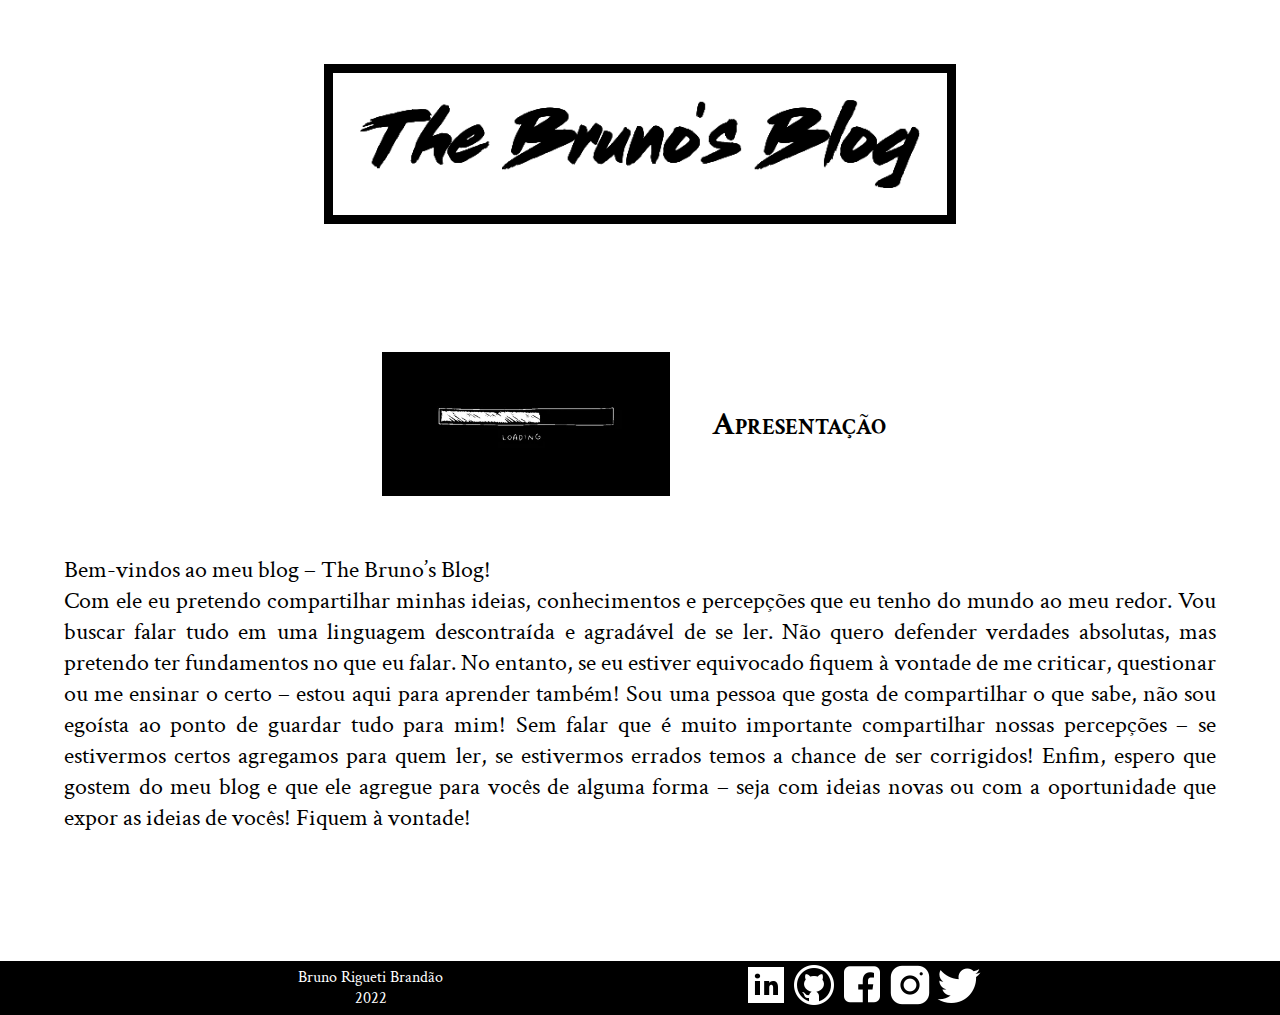
<file: refactoring/index.html>
<!DOCTYPE html>
<html lang="pt-br">
<head>
    <!--Configuração:-->
    <meta charset="UTF-8">
    <meta http-equiv="X-UA-Compatible" content="IE=edge">
    <meta name="viewport" content="width=device-width, initial-scale=1.0">
    
    <!--Metadata-->
    <link rel="icon" href="img/favicon.webp" type="image/webp">
    <title>The Bruno's Blog</title>
    <meta name="keywords" content="negocios, financas, tecnologia, business, finances, technology, bruno, blog" />
    <meta name="description" content="Um site com o objetivo de compartilhar opiniões e conhecimentos relacionados a negócios, finanças e tecnologia." />
    <meta name="author" content="Bruno Rigueti Brandão"/>
    <meta property="og:image" content="img/logo.webp">
    <meta property="og:description" content="Um site com o objetivo de compartilhar opiniões e conhecimentos relacionados a negócios, finanças e tecnologia.">
    <meta property="og:title" content="The Bruno's Blog">
    <meta property="twitter:title" content="The Bruno's Blog">
    
    <!--CSS-->
    <link rel="stylesheet" href="css/style.css"/>

    <!--Google Analytics-->
    <script async src="https://www.googletagmanager.com/gtag/js?id=G-9XKY7GW9H0"></script>
        <script>
            window.dataLayer = window.dataLayer || [];
            function gtag(){dataLayer.push(arguments);}
            gtag('js', new Date());

            gtag('config', 'G-9XKY7GW9H0');
        </script>

</head>
<body>
    <header>
        <img title="titulo" alt="titulo" src="img/logo.webp">
        <h1>The Bruno's Blog</h1>
    </header>

    <article class="artigo">
        <section class="titulo">
            <img id="graf" title="apresentação" alt="Post01" src="img/post01.gif">
            <h1 id="subtitle">Apresentação</<h1>
        </section>
    
        <section class="texto">
            Bem-vindos ao meu blog – The Bruno’s Blog!<br>
                
            Com ele eu pretendo compartilhar minhas ideias, conhecimentos e percepções que eu tenho do mundo ao meu redor. Vou buscar falar tudo em uma linguagem descontraída e agradável de se ler.
            
            Não quero defender verdades absolutas, mas pretendo ter fundamentos no que eu falar. No entanto, se eu estiver equivocado fiquem à vontade de me criticar, questionar ou me ensinar o certo – estou aqui para aprender também!
            
            Sou uma pessoa que gosta de compartilhar o que sabe, não sou egoísta ao ponto de guardar tudo para mim! Sem falar que é muito importante compartilhar nossas percepções – se estivermos certos agregamos para quem ler, se estivermos errados temos a chance de ser corrigidos!
            
            Enfim, espero que gostem do meu blog e que ele agregue para vocês de alguma forma – seja com ideias novas ou com a oportunidade que expor as ideias de vocês! Fiquem à vontade!
        </section>
    </article>

    <footer>
        <p>Bruno Rigueti Brandão<br>
        2022</p>
        <div class="links">
            <a href="https://www.linkedin.com/in/bruno-rigueti-brandao/" target="_blank"><img title="LinkedIn" alt="LinkedIn" src="img/icon_linkedin.webp"></a>
            <a href="https://github.com/rigueti-bruno" target="_blank"><img title="GitHub" alt="GitHub" src="img/icon_github.webp"></a>
            <a href="https://www.facebook.com/rigueti.bruno/" target="_blank"><img title="Facebook" alt="Facebook" src="img/icon_facebook.webp"></a>
            <a href="https://www.instagram.com/rigueti.bruno/" target="_blank"><img title="Instagram" alt="Instagram" src="img/icon_instagram.webp"></a>
            <a href="https://twitter.com/rigueti_bruno" target="_blank"><img title="Twitter" alt="Twitter" src="img/icon_twitter.webp"></a>
        </div>
    </footer>
</body>
</html>
</file>
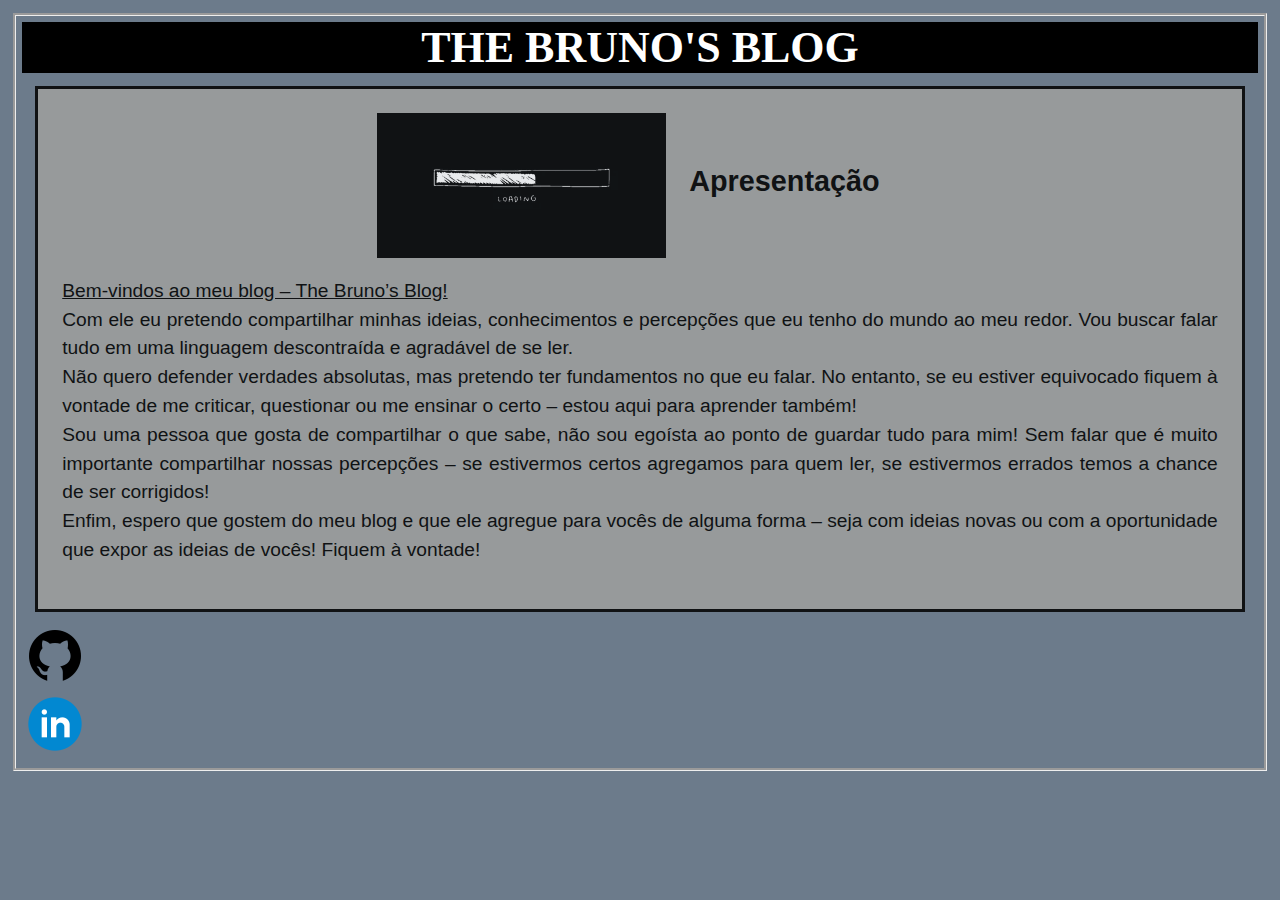
<file: antigo/versao-1/index.html>
<!DOCTYPE html>
<html lang="pt-br">
    <head>
        <meta http-equiv="Content-Type" content="text/html; charset=utf-8">
        <meta name="viewport" content="initial-scale=1">
        <link rel="icon" href="icon_wolf1.jpg" type="imagem/gif">
        <title>The Bruno's Blog</title>
        <meta name="keywords" content="negocios, financas, tecnologia, business, finances, technology, bruno, blog" />
        <meta name="description" content="Um site com o objetivo de compartilhar opiniões e conhecimentos relacionados a negócios, finanças e tecnologia." />
        <meta name="author" content="Bruno Rigueti Brandão"/>
        <meta property="og:image" content="buz-tech.png">
        <meta property="og:description" content="Um site com o objetivo de compartilhar opiniões e conhecimentos relacionados a negócios, finanças e tecnologia.">
        <meta property="og:title" content="The Bruno's Blog">
        <meta property="twitter:title" content="The Bruno's Blog">
        <link rel="stylesheet" href="style.css"/>
        <script async src="https://www.googletagmanager.com/gtag/js?id=G-9XKY7GW9H0"></script>
        <script>
            window.dataLayer = window.dataLayer || [];
            function gtag(){dataLayer.push(arguments);}
            gtag('js', new Date());

            gtag('config', 'G-9XKY7GW9H0');
        </script>
    </head>
    <body>
        <h1 id="title">The Bruno's Blog</h1>
        <div id="post">
            <img id="graf" title="apresentação" alt="Post01" src="post01.gif">
            <h2 id="subtitle">apresentação</h2>
            
            <p>
                <u>Bem-vindos ao meu blog – The Bruno’s Blog!</u><br>
                
                Com ele eu pretendo compartilhar minhas ideias, conhecimentos e percepções que eu tenho do mundo ao meu redor. Vou buscar falar tudo em uma linguagem descontraída e agradável de se ler.<br>
                
                Não quero defender verdades absolutas, mas pretendo ter fundamentos no que eu falar. No entanto, se eu estiver equivocado fiquem à vontade de me criticar, questionar ou me ensinar o certo – estou aqui para aprender também!<br>
                
                Sou uma pessoa que gosta de compartilhar o que sabe, não sou egoísta ao ponto de guardar tudo para mim! Sem falar que é muito importante compartilhar nossas percepções – se estivermos certos agregamos para quem ler, se estivermos errados temos a chance de ser corrigidos!<br>
                
                Enfim, espero que gostem do meu blog e que ele agregue para vocês de alguma forma – seja com ideias novas ou com a oportunidade que expor as ideias de vocês! Fiquem à vontade!
            </p>
        </div>

        <div id="contatos">
            <a title="GitHub" target="_blank" href="https://github.com/rigueti-bruno"><img alt="GitHub" src="icon_github.png"/></a>
            <a title="LinkedIn" target="_blank" href="https://www.linkedin.com/in/bruno-rigueti-brandao/"><img alt="LinkedIn" src="icon_linkedin.png"/></a>
        </div>
    </body>
</html>
</file>
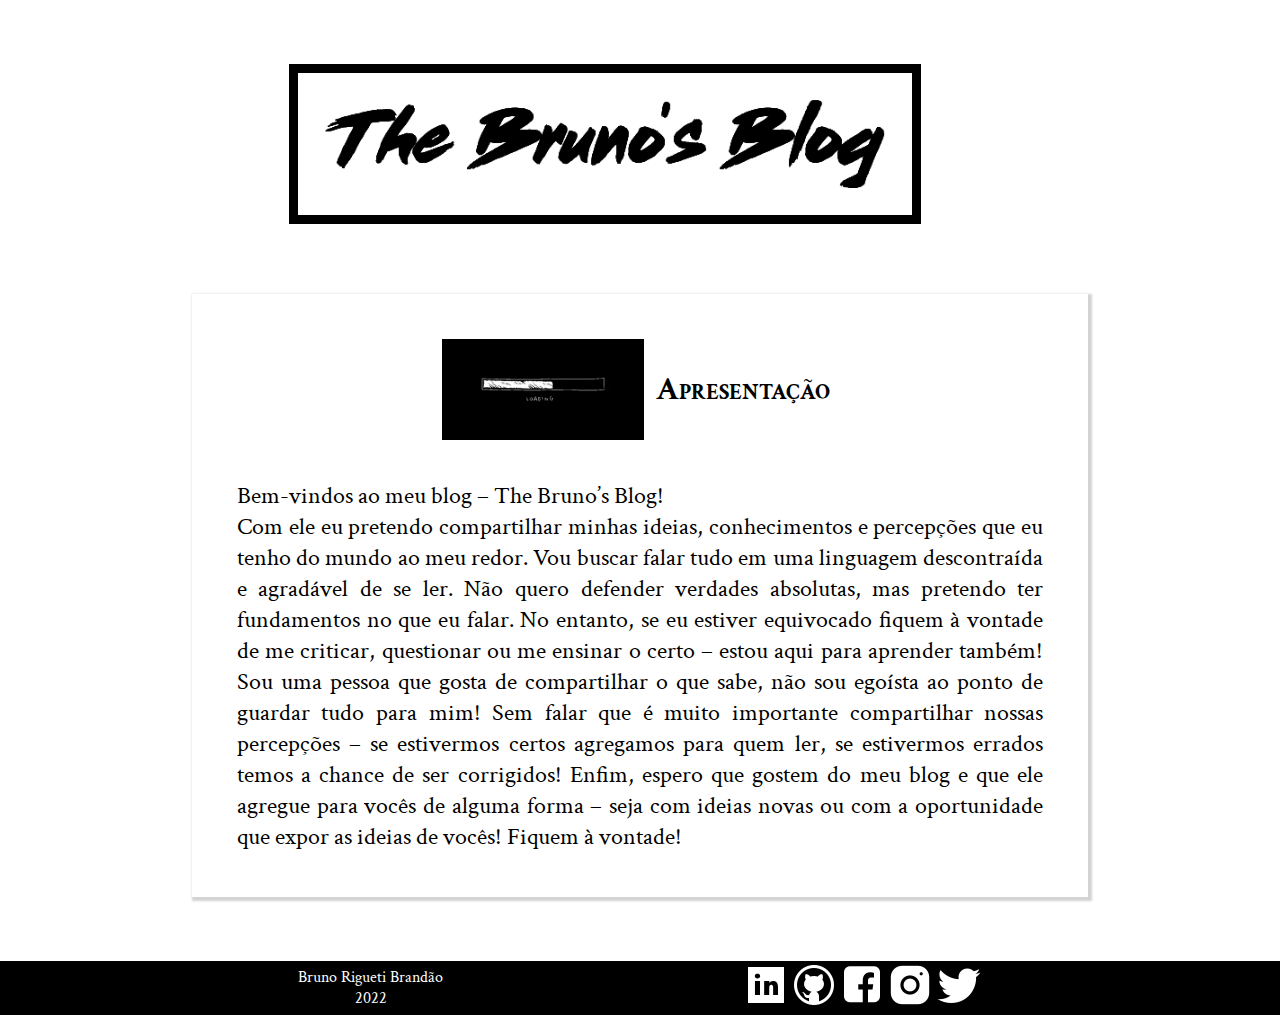
<file: pages/00-apresentacao.html>
<!DOCTYPE html>
<html lang="pt-br">
<head>
    <!--Configuração:-->
    <meta charset="UTF-8">
    <meta http-equiv="X-UA-Compatible" content="IE=edge">
    <meta name="viewport" content="width=device-width, initial-scale=1.0">
    
       <!--Metadata-->
       <link rel="icon" href="../img/favicon.webp" type="image/webp">
       <title>Apresentação</title>
       <meta name="keywords" content="negocios, financas, tecnologia, business, finances, technology, bruno, blog" />
       <meta name="description" content="Bem-vindos ao meu blog – The Bruno’s Blog!" />
       <meta name="author" content="Bruno Rigueti Brandão"/>
       <!--Facebook e LinkedIn-->
       <meta prefix="og: http://ogp.me/ns#" property="og:title" content="Apresentação" />
       <meta prefix="og: http://ogp.me/ns#" property="og:description" content="Bem-vindos ao meu blog – The Bruno’s Blog!" />
       <meta prefix="og: http://ogp.me/ns#" property="og:url" content="https://brunos.blog.br/pages/apresentacao.html" />
       <meta prefix="og: http://ogp.me/ns#" property="og:image" content="../img/post01.png" />
       <meta prefix="og: http://ogp.me/ns#" property="og:type" content="website" /> 
       <!--Twitter-->
       <meta name="twitter:card" content="summary_large_image" />
       <meta name="twitter:description" content="Bem-vindos ao meu blog – The Bruno’s Blog!" />
       <meta name="twitter:title" content="The Bruno's Blog" />
       <meta name="twitter:site" content="https://brunos.blog.br/pages/apresentacao.html" />
       <meta name="twitter:image" content="../img/post01.png" />
       <meta name="twitter:creator" content="@rigueti_bruno" />
    
    <!--CSS-->
    <link rel="stylesheet" href="../css/style.css"/>

    <!--Google Analytics-->
    <script async src="https://www.googletagmanager.com/gtag/js?id=G-9XKY7GW9H0"></script>
        <script>
            window.dataLayer = window.dataLayer || [];
            function gtag(){dataLayer.push(arguments);}
            gtag('js', new Date());

            gtag('config', 'G-9XKY7GW9H0');
        </script>

</head>
<body>
    <header>
        <a href="https://www.brunos.blog.br"><img title="titulo" alt="titulo" src="../img/logo.webp"></a>
        <a href="https://www.brunos.blog.br"><h1>The Bruno's Blog</h1></a>
    </header>
    <main>
    <article class="artigo">
        <section class="titulo">
            <img id="graf" title="apresentação" alt="Post01" src="../img/post01.webp">
            <h1 id="subtitle">Apresentação</<h1>
        </section>
    
        <section class="texto">
            Bem-vindos ao meu blog – The Bruno’s Blog!<br>
                
            Com ele eu pretendo compartilhar minhas ideias, conhecimentos e percepções que eu tenho do mundo ao meu redor. Vou buscar falar tudo em uma linguagem descontraída e agradável de se ler.
            
            Não quero defender verdades absolutas, mas pretendo ter fundamentos no que eu falar. No entanto, se eu estiver equivocado fiquem à vontade de me criticar, questionar ou me ensinar o certo – estou aqui para aprender também!
            
            Sou uma pessoa que gosta de compartilhar o que sabe, não sou egoísta ao ponto de guardar tudo para mim! Sem falar que é muito importante compartilhar nossas percepções – se estivermos certos agregamos para quem ler, se estivermos errados temos a chance de ser corrigidos!
            
            Enfim, espero que gostem do meu blog e que ele agregue para vocês de alguma forma – seja com ideias novas ou com a oportunidade que expor as ideias de vocês! Fiquem à vontade!
        </section>
    </article>
</main>
    <footer>
        <p>Bruno Rigueti Brandão<br>
        2022</p>
        <div class="links">
            <a href="https://www.linkedin.com/in/bruno-rigueti-brandao/" target="_blank"><img title="LinkedIn" alt="LinkedIn" src="../img/icon_linkedin.webp"></a>
            <a href="https://github.com/rigueti-bruno" target="_blank"><img title="GitHub" alt="GitHub" src="../img/icon_github.webp"></a>
            <a href="https://www.facebook.com/rigueti.bruno/" target="_blank"><img title="Facebook" alt="Facebook" src="../img/icon_facebook.webp"></a>
            <a href="https://www.instagram.com/rigueti.bruno/" target="_blank"><img title="Instagram" alt="Instagram" src="../img/icon_instagram.webp"></a>
            <a href="https://twitter.com/rigueti_bruno" target="_blank"><img title="Twitter" alt="Twitter" src="../img/icon_twitter.webp"></a>
        </div>
    </footer>
</body>
</html>
</file>
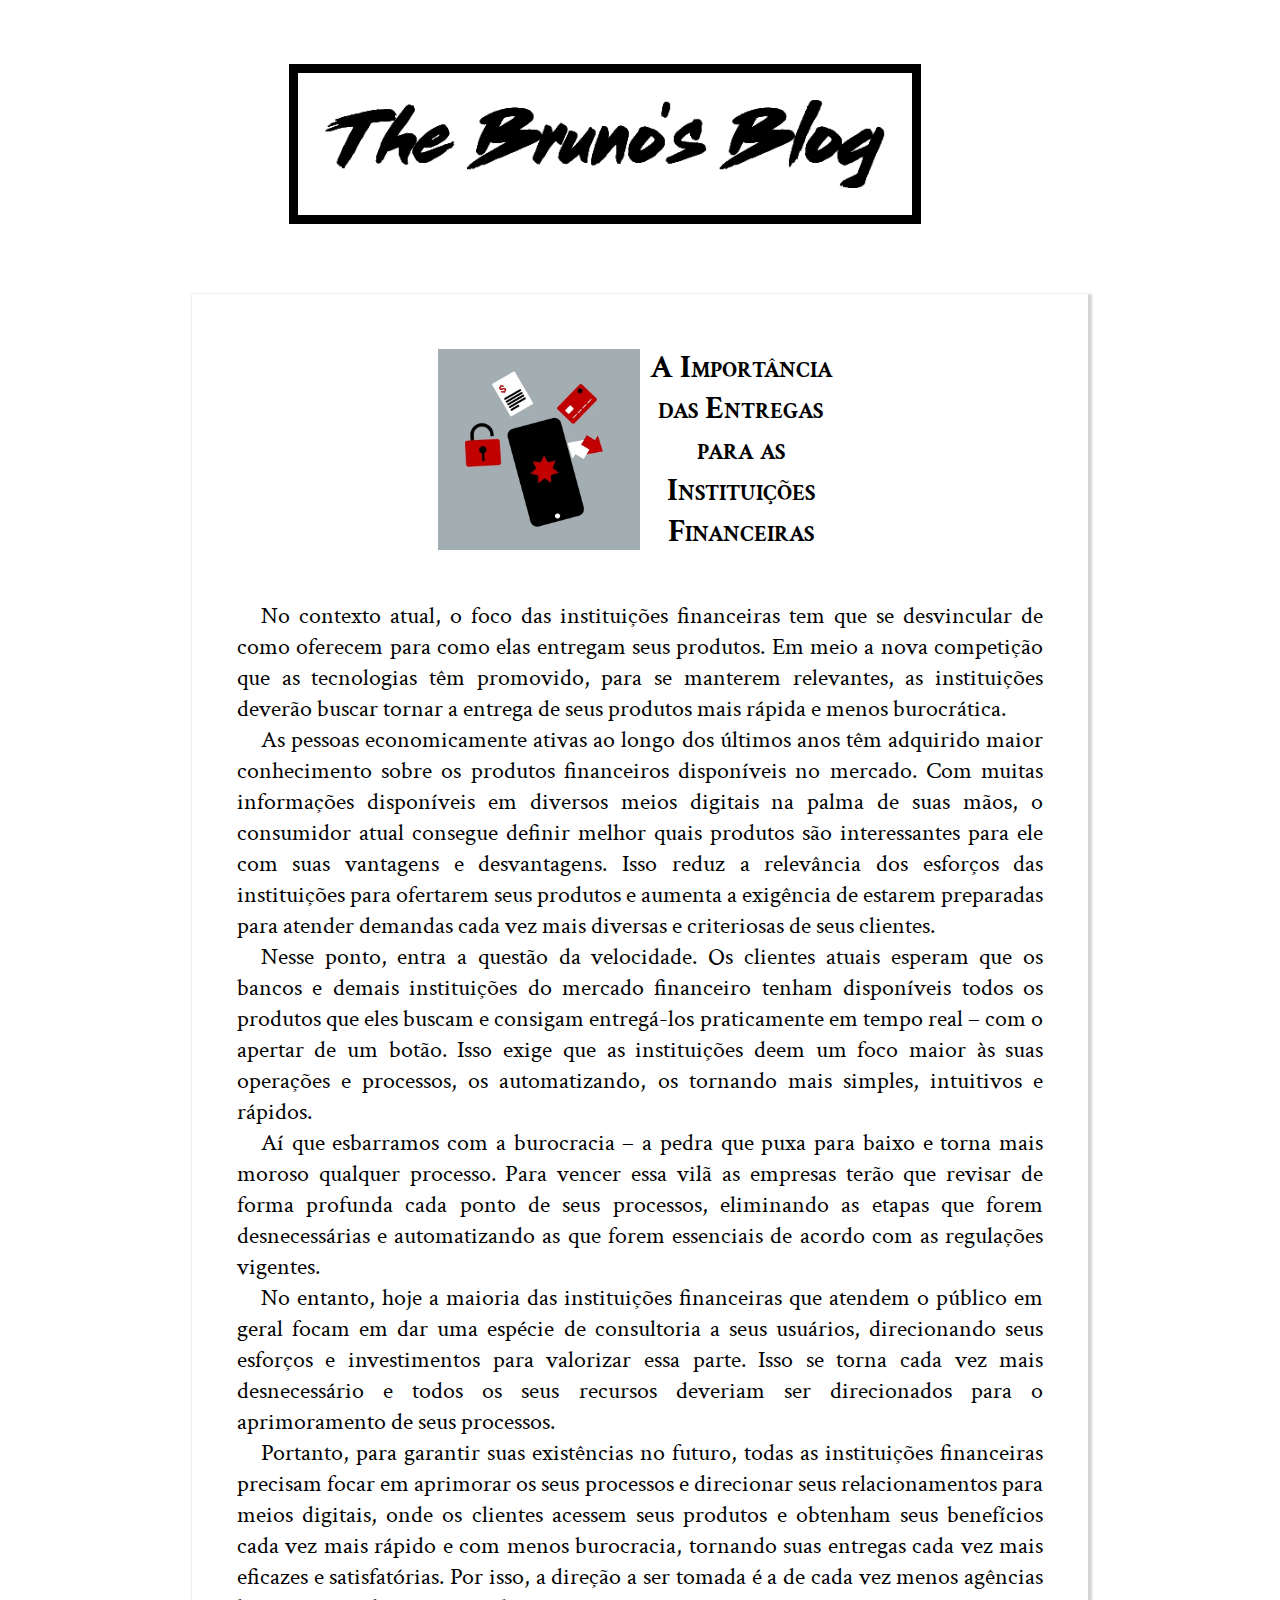
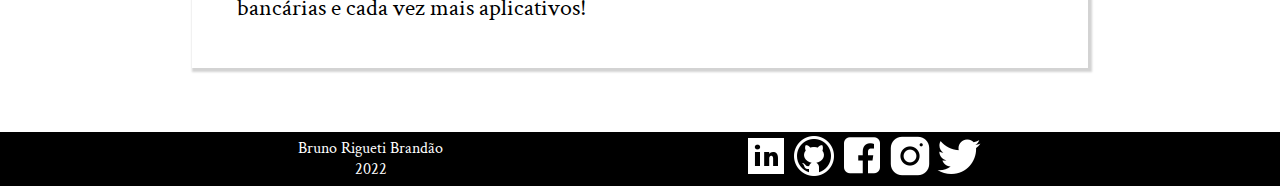
<file: pages/01-importancia-das-entregas.html>
<!DOCTYPE html>
<html lang="pt-br">
<head>
    <!--Configuração:-->
    <meta charset="UTF-8">
    <meta http-equiv="X-UA-Compatible" content="IE=edge">
    <meta name="viewport" content="width=device-width, initial-scale=1.0">
    
    <!--Metadata-->
    <title>A importância das Entregas</title>
    <link rel="icon" href="../img/favicon.webp" type="image/webp">    
    <meta name="keywords" content="negocios, financas, tecnologia, business, finances, technology, bruno, blog" />
    <meta name="description" content="No contexto atual, o foco das instituições financeiras tem que se desvincular de como oferecem para como elas entregam seus produtos." />
    <meta name="author" content="Bruno Rigueti Brandão"/>

    <!--Facebook e LinkedIn-->
    <meta prefix="og: http://ogp.me/ns#" property="og:title" content="A Importância das Entregas" />
    <meta prefix="og: http://ogp.me/ns#" property="og:description" content="No contexto atual, o foco das instituições financeiras tem que se desvincular de como oferecem para como elas entregam seus produtos." />
    <meta prefix="og: http://ogp.me/ns#" property="og:url" content="https://brunos.blog.br/pages/importancia-das-entregas.html" />
    <meta prefix="og: http://ogp.me/ns#" property="og:image" content="../img/post02.gif" />
    <meta prefix="og: http://ogp.me/ns#" property="og:type" content="website" /> 

    <!--Twitter-->
    <meta name="twitter:card" content="summary_large_image" />
    <meta name="twitter:description" content="No contexto atual, o foco das instituições financeiras tem que se desvincular de como oferecem para como elas entregam seus produtos." />
    <meta name="twitter:title" content="A Importância das Entregas" />
    <meta name="twitter:site" content="https://brunos.blog.br/pages/importancia-das-entregas.html" />
    <meta name="twitter:image" content="../img/post02.gif" />
    <meta name="twitter:creator" content="@rigueti_bruno" />  
    
    <!--CSS-->
    <link rel="stylesheet" href="../css/style.css"/>

    <!--Google Analytics-->
    <script async src="https://www.googletagmanager.com/gtag/js?id=G-9XKY7GW9H0"></script>
        <script>
            window.dataLayer = window.dataLayer || [];
            function gtag(){dataLayer.push(arguments);}
            gtag('js', new Date());

            gtag('config', 'G-9XKY7GW9H0');
        </script>

</head>
<body>
    <header>
        <a href="https://www.brunos.blog.br"><img title="titulo" alt="titulo" src="../img/logo.webp"></a>
        <a href="https://www.brunos.blog.br"><h1>The Bruno's Blog</h1></a>
    </header>
<main>
    <article class="artigo">
        <section class="titulo">
            <img title="A Importância das Entregas" alt="Post02" src="../img/post02.webp">
            <h1 id="subtitle">A Importância das Entregas para as Instituições Financeiras</h1>
        </section>
    
        <section class="texto">
            &emsp;No contexto atual, o foco das instituições financeiras tem que se desvincular de como oferecem para como elas entregam seus produtos. Em meio a nova competição que as tecnologias têm promovido, para se manterem relevantes, as instituições deverão buscar tornar a entrega de seus produtos mais rápida e menos burocrática.<br>
&emsp;As pessoas economicamente ativas ao longo dos últimos anos têm adquirido maior conhecimento sobre os produtos financeiros disponíveis no mercado. Com muitas informações disponíveis em diversos meios digitais na palma de suas mãos, o consumidor atual consegue definir melhor quais produtos são interessantes para ele com suas vantagens e desvantagens. Isso reduz a relevância dos esforços das instituições para ofertarem seus produtos e aumenta a exigência de estarem preparadas para atender demandas cada vez mais diversas e criteriosas de seus clientes. <br>
&emsp;Nesse ponto, entra a questão da velocidade. Os clientes atuais esperam que os bancos e demais instituições do mercado financeiro tenham disponíveis todos os produtos que eles buscam e consigam entregá-los praticamente em tempo real – com o apertar de um botão. Isso exige que as instituições deem um foco maior às suas operações e processos, os automatizando, os tornando mais simples, intuitivos e rápidos. <br>
&emsp;Aí que esbarramos com a burocracia – a pedra que puxa para baixo e torna mais moroso qualquer processo. Para vencer essa vilã as empresas terão que revisar de forma profunda cada ponto de seus processos, eliminando as etapas que forem desnecessárias e automatizando as que forem essenciais de acordo com as regulações vigentes. <br>
&emsp;No entanto, hoje a maioria das instituições financeiras que atendem o público em geral focam em dar uma espécie de consultoria a seus usuários, direcionando seus esforços e investimentos para valorizar essa parte. Isso se torna cada vez mais desnecessário e todos os seus recursos deveriam ser direcionados para o aprimoramento de seus processos. <br>
&emsp;Portanto, para garantir suas existências no futuro, todas as instituições financeiras precisam focar em aprimorar os seus processos e direcionar seus relacionamentos para meios digitais, onde os clientes acessem seus produtos e obtenham seus benefícios cada vez mais rápido e com menos burocracia, tornando suas entregas cada vez mais eficazes e satisfatórias. Por isso, a direção a ser tomada é a de cada vez menos agências bancárias e cada vez mais aplicativos! <br>
        </section>
    </article>
</main>
    <footer>
        <p>Bruno Rigueti Brandão<br>
        2022</p>
        <div class="links">
            <a href="https://www.linkedin.com/in/bruno-rigueti-brandao/" target="_blank"><img title="LinkedIn" alt="LinkedIn" src="../img/icon_linkedin.webp"></a>
            <a href="https://github.com/rigueti-bruno" target="_blank"><img title="GitHub" alt="GitHub" src="../img/icon_github.webp"></a>
            <a href="https://www.facebook.com/rigueti.bruno/" target="_blank"><img title="Facebook" alt="Facebook" src="../img/icon_facebook.webp"></a>
            <a href="https://www.instagram.com/rigueti.bruno/" target="_blank"><img title="Instagram" alt="Instagram" src="../img/icon_instagram.webp"></a>
            <a href="https://twitter.com/rigueti_bruno" target="_blank"><img title="Twitter" alt="Twitter" src="../img/icon_twitter.webp"></a>
        </div>
    </footer>
</body>
</html>
</file>
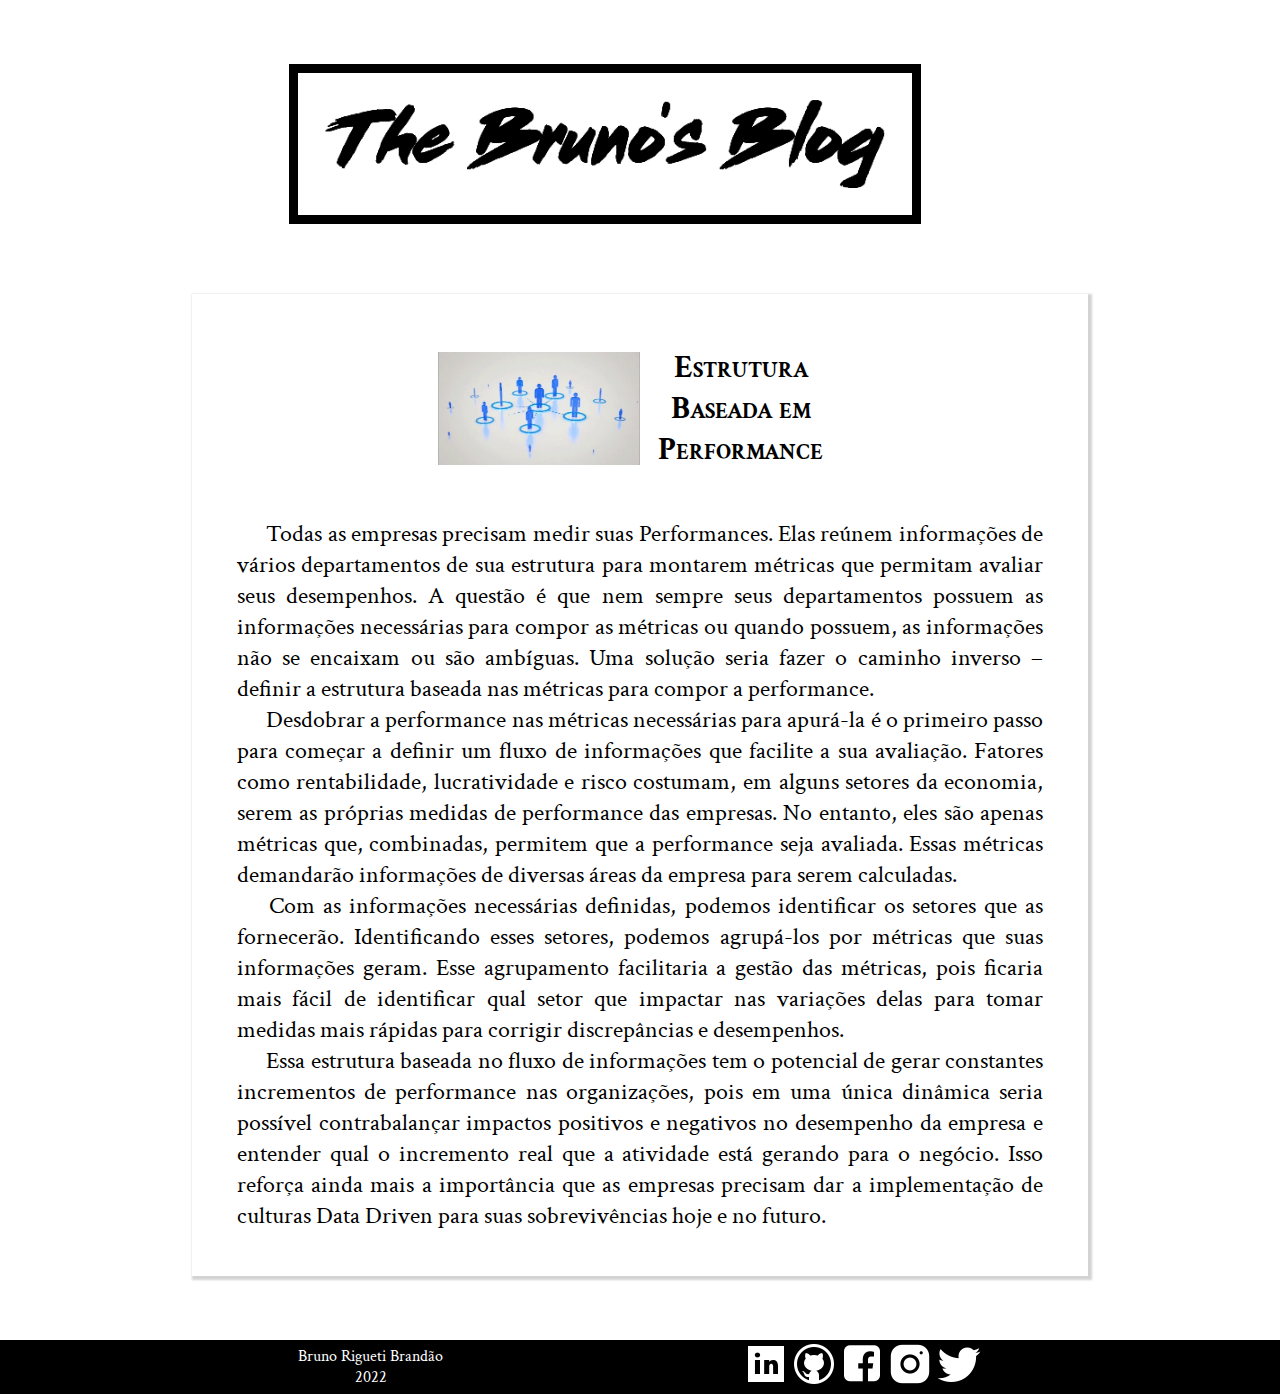
<file: pages/02-estrutura-baseada-em-performance.html>
<!DOCTYPE html>
<html lang="pt-br">
<head>
    <!--Configuração:-->
    <meta charset="UTF-8">
    <meta http-equiv="X-UA-Compatible" content="IE=edge">
    <meta name="viewport" content="width=device-width, initial-scale=1.0">
    
    <!--Metadata-->
    <title>Estrutura baseada em Performance</title>
    <link rel="icon" href="../img/favicon.webp" type="image/webp">    
    <meta name="keywords" content="negocios, financas, tecnologia, business, finances, technology, bruno, blog" />
    <meta name="description" content="Todas as empresas precisam medir suas Performances." />
    <meta name="author" content="Bruno Rigueti Brandão"/>


    <!--Facebook e LinkedIn-->
    <meta prefix="og: http://ogp.me/ns#" property="og:title" content="Estrutura baseada em Performance" />
    <meta prefix="og: http://ogp.me/ns#" property="og:description" content="Todas as empresas precisam medir suas Performances" />
    <meta prefix="og: http://ogp.me/ns#" property="og:url" content="https://brunos.blog.br/pages/estrutura-baseada-em-performance.html" />
    <meta prefix="og: http://ogp.me/ns#" property="og:image" content="../img/post03.gif" />
    <meta prefix="og: http://ogp.me/ns#" property="og:type" content="website" /> 

    <!--Twitter-->
    <meta name="twitter:card" content="summary_large_image" />
    <meta name="twitter:description" content="Todas as empresas precisam medir suas Performances." />
    <meta name="twitter:title" content="Estrutura baseada em Performance" />
    <meta name="twitter:site" content="https://brunos.blog.br/pages/estrutura-baseada-em-performance.html" />
    <meta name="twitter:image" content="../img/post03.gif" />
    <meta name="twitter:creator" content="@rigueti_bruno" />  
   
    <!--CSS-->
    <link rel="stylesheet" href="../css/style.css"/>

    <!--Google Analytics-->
    <script async src="https://www.googletagmanager.com/gtag/js?id=G-9XKY7GW9H0"></script>
        <script>
            window.dataLayer = window.dataLayer || [];
            function gtag(){dataLayer.push(arguments);}
            gtag('js', new Date());

            gtag('config', 'G-9XKY7GW9H0');
        </script>

</head>
<body>
    <header>
        <a href="https://www.brunos.blog.br"><img title="titulo" alt="titulo" src="../img/logo.webp"></a>
        <a href="https://www.brunos.blog.br"><h1>The Bruno's Blog</h1></a>
    </header>
    <main>
    <article class="artigo">
        <section class="titulo">
            <img title="Estrutura baseada em Performance" alt="Post03" src="../img/post03.webp">
            <h1 id="subtitle">Estrutura Baseada em Performance</h1>
        </section>
    
        <section class="texto">
            &emsp; Todas as empresas precisam medir suas Performances. Elas reúnem informações de vários departamentos de sua estrutura para montarem métricas que permitam avaliar seus desempenhos. A questão é que nem sempre seus departamentos possuem as informações necessárias para compor as métricas ou quando possuem, as informações não se encaixam ou são ambíguas. Uma solução seria fazer o caminho inverso – definir a estrutura baseada nas métricas para compor a performance. <br>
&emsp; Desdobrar a performance nas métricas necessárias para apurá-la é o primeiro passo para começar a definir um fluxo de informações que facilite a sua avaliação. Fatores como rentabilidade, lucratividade e risco costumam, em alguns setores da economia, serem as próprias medidas de performance das empresas. No entanto, eles são apenas métricas que, combinadas, permitem que a performance seja avaliada. Essas métricas demandarão informações de diversas áreas da empresa para serem calculadas. <br>
&emsp; Com as informações necessárias definidas, podemos identificar os setores que as fornecerão. Identificando esses setores, podemos agrupá-los por métricas que suas informações geram. Esse agrupamento facilitaria a gestão das métricas, pois ficaria mais fácil de identificar qual setor que impactar nas variações delas para tomar medidas mais rápidas para corrigir discrepâncias e desempenhos. <br>
&emsp; Essa estrutura baseada no fluxo de informações tem o potencial de gerar constantes incrementos de performance nas organizações, pois em uma única dinâmica seria possível contrabalançar impactos positivos e negativos no desempenho da empresa e entender qual o incremento real que a atividade está gerando para o negócio. Isso reforça ainda mais a importância que as empresas precisam dar a implementação de culturas Data Driven para suas sobrevivências hoje e no futuro. <br>
        </section>
    </article>
</main>
    <footer>
        <p>Bruno Rigueti Brandão<br>
        2022</p>
        <div class="links">
            <a href="https://www.linkedin.com/in/bruno-rigueti-brandao/" target="_blank"><img title="LinkedIn" alt="LinkedIn" src="../img/icon_linkedin.webp"></a>
            <a href="https://github.com/rigueti-bruno" target="_blank"><img title="GitHub" alt="GitHub" src="../img/icon_github.webp"></a>
            <a href="https://www.facebook.com/rigueti.bruno/" target="_blank"><img title="Facebook" alt="Facebook" src="../img/icon_facebook.webp"></a>
            <a href="https://www.instagram.com/rigueti.bruno/" target="_blank"><img title="Instagram" alt="Instagram" src="../img/icon_instagram.webp"></a>
            <a href="https://twitter.com/rigueti_bruno" target="_blank"><img title="Twitter" alt="Twitter" src="../img/icon_twitter.webp"></a>
        </div>
    </footer>
</body>
</html>
</file>
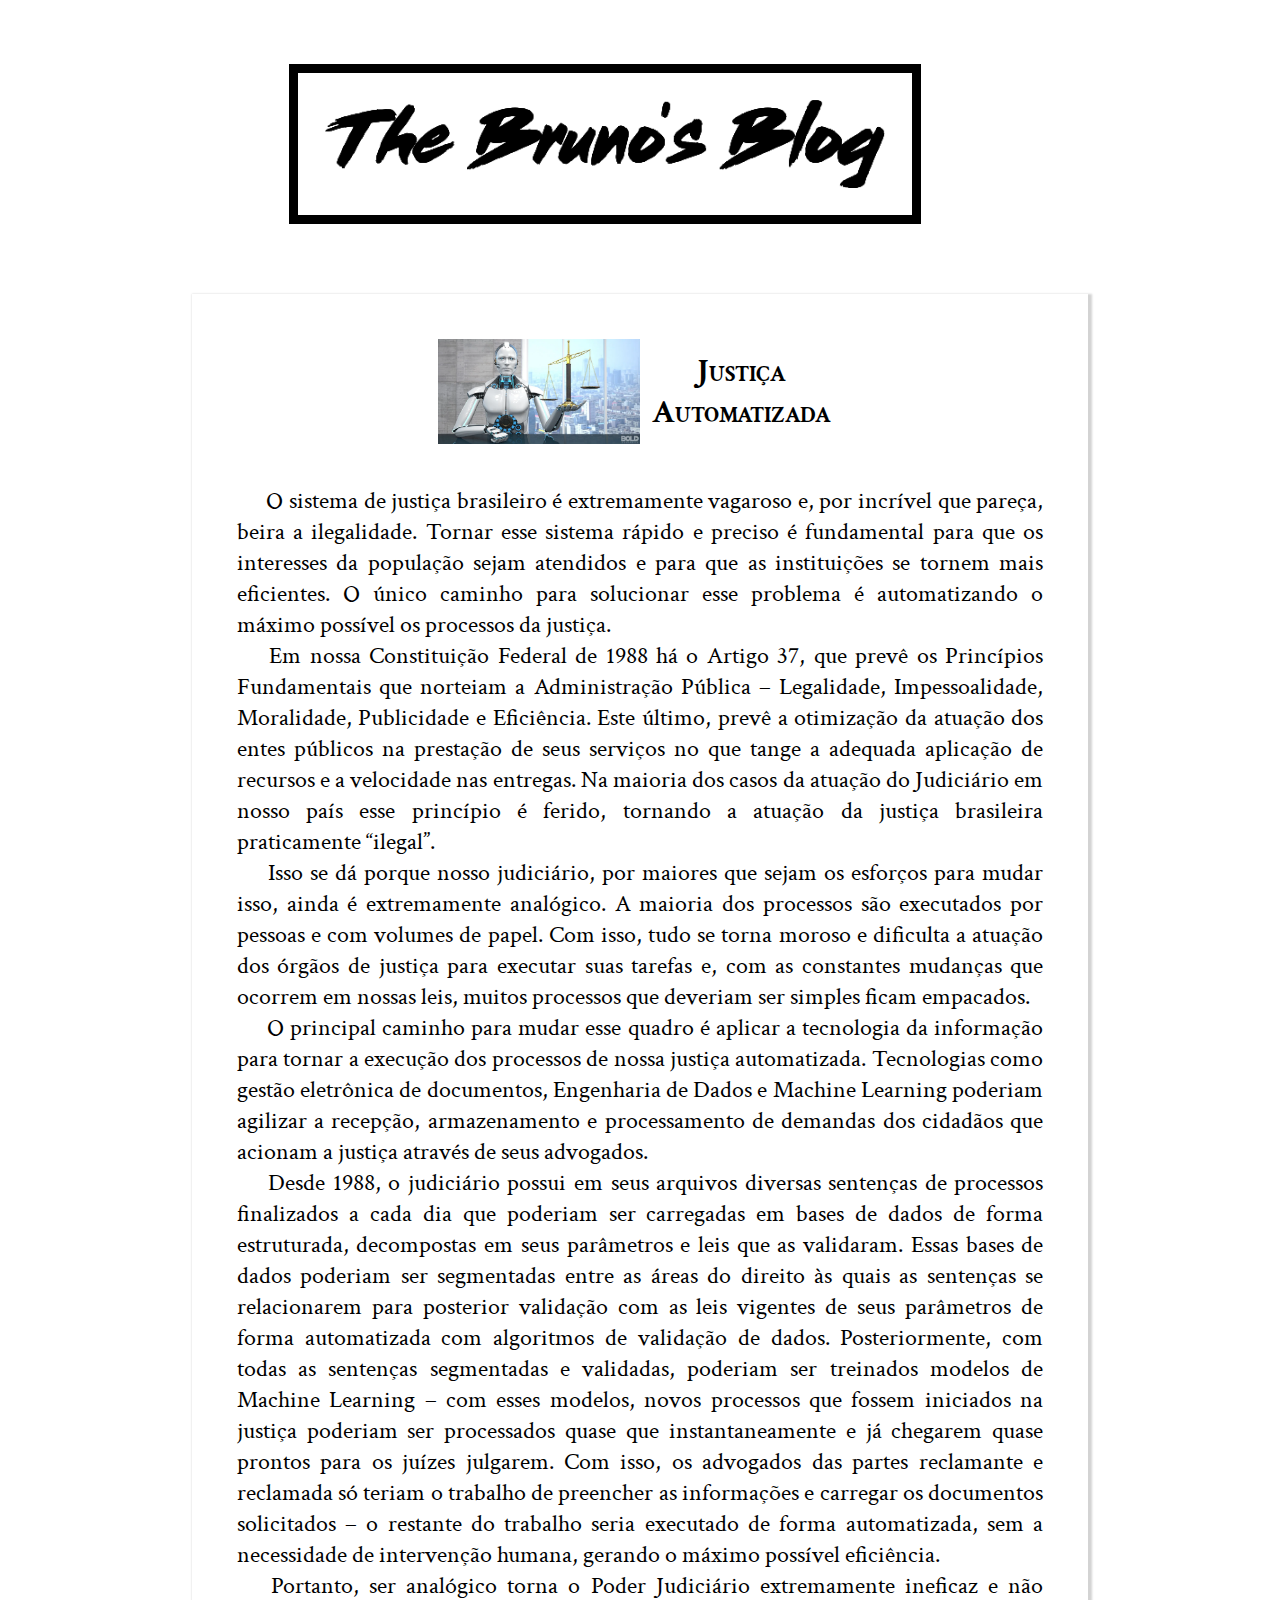
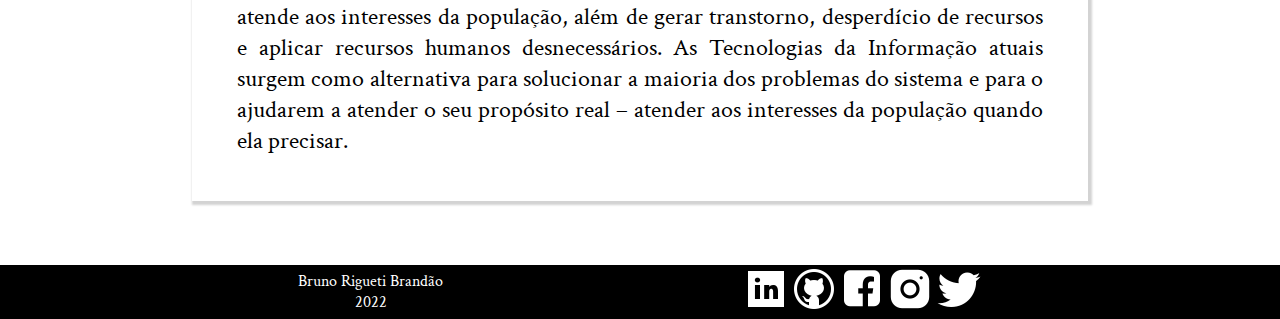
<file: pages/03-justica-automatizada.html>
<!DOCTYPE html>
<html lang="pt-br">
<head>
    <!--Configuração:-->
    <meta charset="UTF-8">
    <meta http-equiv="X-UA-Compatible" content="IE=edge">
    <meta name="viewport" content="width=device-width, initial-scale=1.0">
    
    <!--Metadata-->
    <title>Justiça Automatizada</title>
    <link rel="icon" href="../img/favicon.webp" type="image/webp">    
    <meta name="keywords" content="negocios, financas, tecnologia, business, finances, technology, bruno, blog" />
    <meta name="description" content="Tornar a justiça rápida e precisa é fundamental para que os interesses da população sejam atendidos e para que as instituições se tornem mais eficientes." />
    <meta name="author" content="Bruno Rigueti Brandão"/>


    <!--Facebook e LinkedIn-->
    <meta prefix="og: http://ogp.me/ns#" property="og:title" content="Justiça Automatizada" />
    <meta prefix="og: http://ogp.me/ns#" property="og:description" content="Tornar a justiça rápida e precisa é fundamental para que os interesses da população sejam atendidos e para que as instituições se tornem mais eficientes." />
    <meta prefix="og: http://ogp.me/ns#" property="og:url" content="https://brunos.blog.br/pages/justica-automatizada.html" />
    <meta prefix="og: http://ogp.me/ns#" property="og:image" content="../img/post04.png" />
    <meta prefix="og: http://ogp.me/ns#" property="og:type" content="website" /> 

    <!--Twitter-->
    <meta name="twitter:card" content="summary" />
    <meta name="twitter:description" content="Tornar a justiça rápida e precisa é fundamental para que os interesses da população sejam atendidos e para que as instituições se tornem mais eficientes." />
    <meta name="twitter:title" content="Justiça Automatizada" />
    <meta name="twitter:site" content="https://brunos.blog.br/pages/justica-automatizada.html" />
    <meta name="twitter:image" content="../img/post04.png" />
    <meta name="twitter:creator" content="@rigueti_bruno" />  
   
    <!--CSS-->
    <link rel="stylesheet" href="../css/style.css"/>

    <!--Google Analytics-->
    <script async src="https://www.googletagmanager.com/gtag/js?id=G-9XKY7GW9H0"></script>
        <script>
            window.dataLayer = window.dataLayer || [];
            function gtag(){dataLayer.push(arguments);}
            gtag('js', new Date());

            gtag('config', 'G-9XKY7GW9H0');
        </script>

</head>
<body>
    <header>
        <a href="https://www.brunos.blog.br"><img title="titulo" alt="titulo" src="../img/logo.webp"></a>
        <a href="https://www.brunos.blog.br"><h1>The Bruno's Blog</h1></a>
    </header>
<main>
    <article class="artigo">
        <section class="titulo">
            <img title="Justica Automatizada" alt="Post04" src="../img/post04.webp">
            <h1 id="subtitle">Justiça Automatizada</h1>
        </section>
    
        <section class="texto">
            &emsp; O sistema de justiça brasileiro é extremamente vagaroso e, por incrível que pareça, beira a ilegalidade. Tornar esse sistema rápido e preciso é fundamental para que os interesses da população sejam atendidos e para que as instituições se tornem mais eficientes. O único caminho para solucionar esse problema é automatizando o máximo possível os processos da justiça. <br>
&emsp; Em nossa Constituição Federal de 1988 há o Artigo 37, que prevê os Princípios Fundamentais que norteiam a Administração Pública – Legalidade, Impessoalidade, Moralidade, Publicidade e Eficiência. Este último, prevê a otimização da atuação dos entes públicos na prestação de seus serviços no que tange a adequada aplicação de recursos e a velocidade nas entregas. Na maioria dos casos da atuação do Judiciário em nosso país esse princípio é ferido, tornando a atuação da justiça brasileira praticamente “ilegal”. <br>
&emsp; Isso se dá porque nosso judiciário, por maiores que sejam os esforços para mudar isso, ainda é extremamente analógico. A maioria dos processos são executados por pessoas e com volumes de papel. Com isso, tudo se torna moroso e dificulta a atuação dos órgãos de justiça para executar suas tarefas e, com as constantes mudanças que ocorrem em nossas leis, muitos processos que deveriam ser simples ficam empacados. <br>
&emsp; O principal caminho para mudar esse quadro é aplicar a tecnologia da informação para tornar a execução dos processos de nossa justiça automatizada. Tecnologias como gestão eletrônica de documentos, Engenharia de Dados e Machine Learning poderiam agilizar a recepção, armazenamento e processamento de demandas dos cidadãos que acionam a justiça através de seus advogados. <br>
&emsp; Desde 1988, o judiciário possui em seus arquivos diversas sentenças de processos finalizados a cada dia que poderiam ser carregadas em bases de dados de forma estruturada, decompostas em seus parâmetros e leis que as validaram. Essas bases de dados poderiam ser segmentadas entre as áreas do direito às quais as sentenças se relacionarem para posterior validação com as leis vigentes de seus parâmetros de forma automatizada com algoritmos de validação de dados. Posteriormente, com todas as sentenças segmentadas e validadas, poderiam ser treinados modelos de Machine Learning – com esses modelos, novos processos que fossem iniciados na justiça poderiam ser processados quase que instantaneamente e já chegarem quase prontos para os juízes julgarem. Com isso, os advogados das partes reclamante e reclamada só teriam o trabalho de preencher as informações e carregar os documentos solicitados – o restante do trabalho seria executado de forma automatizada, sem a necessidade de intervenção humana, gerando o máximo possível eficiência. <br>
&emsp; Portanto, ser analógico torna o Poder Judiciário extremamente ineficaz e não atende aos interesses da população, além de gerar transtorno, desperdício de recursos e aplicar recursos humanos desnecessários. As Tecnologias da Informação atuais surgem como alternativa para solucionar a maioria dos problemas do sistema e para o ajudarem a atender o seu propósito real – atender aos interesses da população quando ela precisar. <br>
        </section>
    </article>
</main>
    <footer>
        <p>Bruno Rigueti Brandão<br>
        2022</p>
        <div class="links">
            <a href="https://www.linkedin.com/in/bruno-rigueti-brandao/" target="_blank"><img title="LinkedIn" alt="LinkedIn" src="../img/icon_linkedin.webp"></a>
            <a href="https://github.com/rigueti-bruno" target="_blank"><img title="GitHub" alt="GitHub" src="../img/icon_github.webp"></a>
            <a href="https://www.facebook.com/rigueti.bruno/" target="_blank"><img title="Facebook" alt="Facebook" src="../img/icon_facebook.webp"></a>
            <a href="https://www.instagram.com/rigueti.bruno/" target="_blank"><img title="Instagram" alt="Instagram" src="../img/icon_instagram.webp"></a>
            <a href="https://twitter.com/rigueti_bruno" target="_blank"><img title="Twitter" alt="Twitter" src="../img/icon_twitter.webp"></a>
        </div>
    </footer>
</body>
</html>
</file>
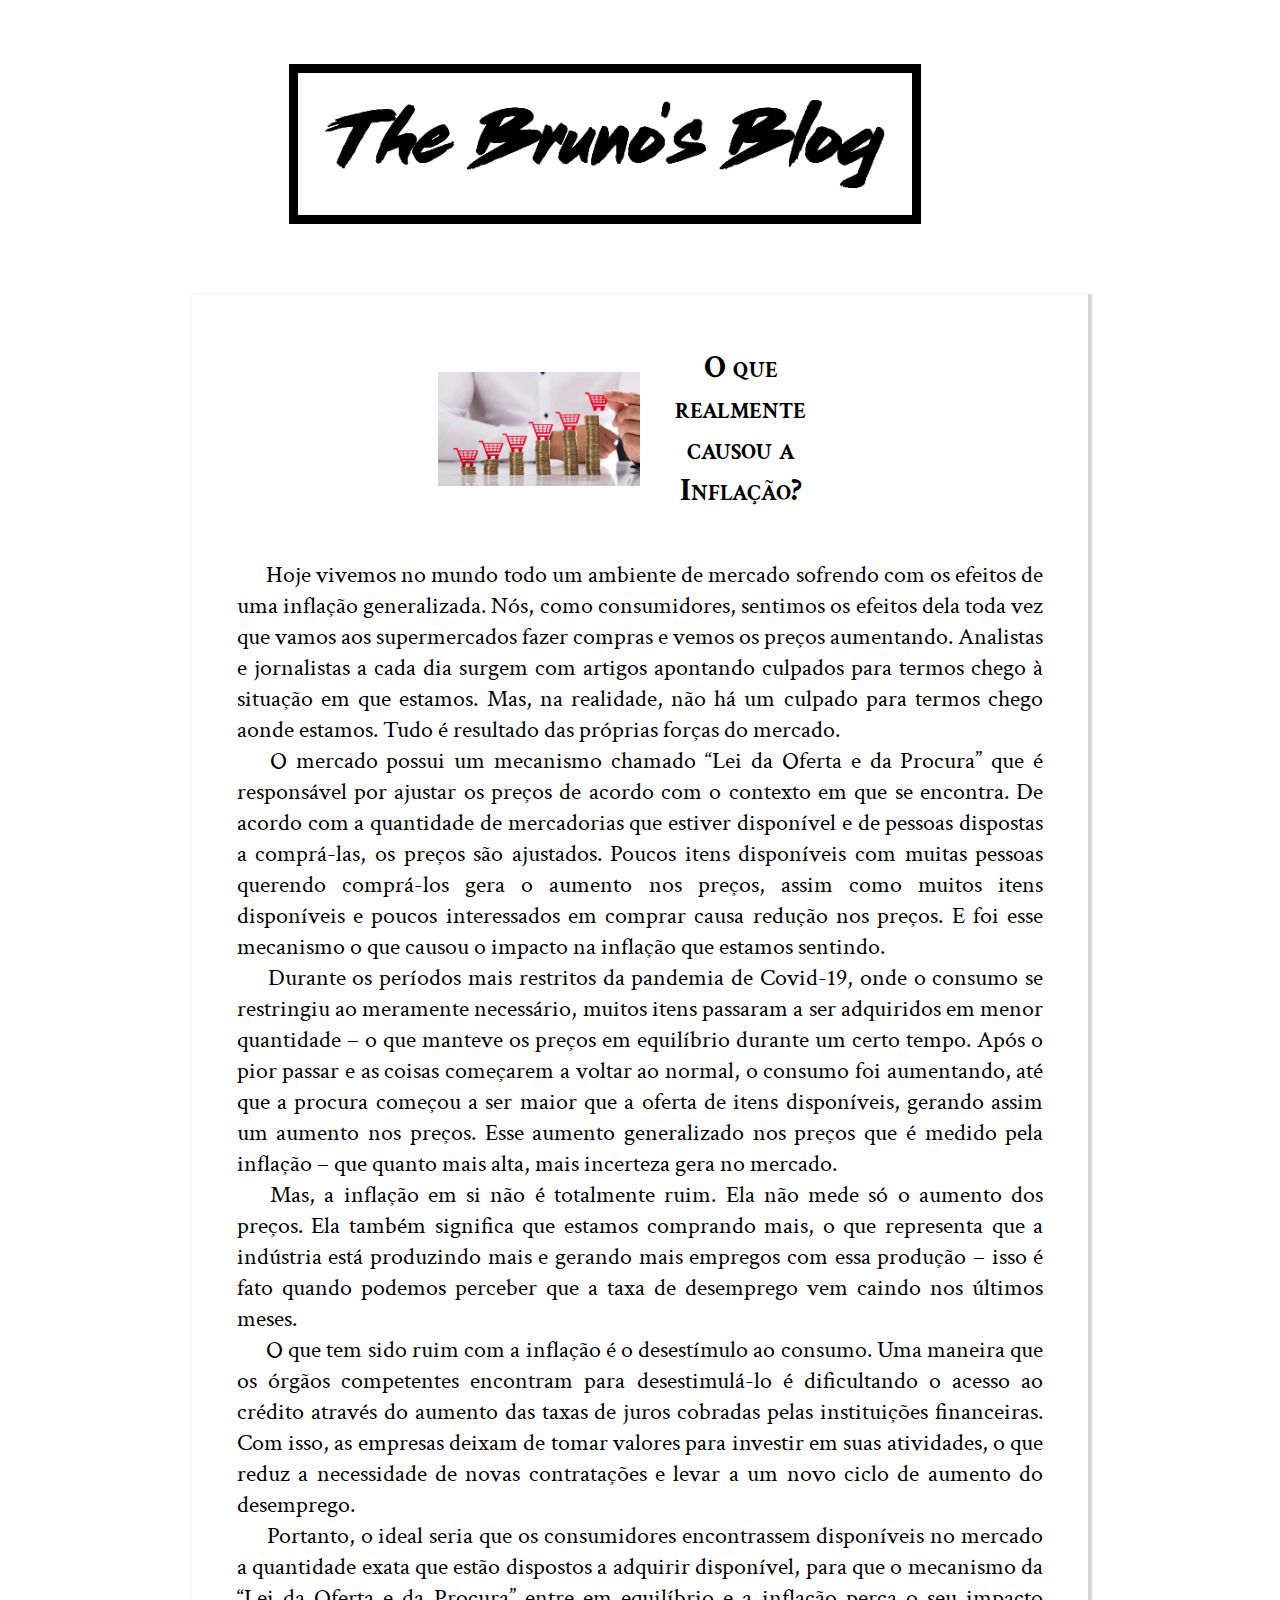
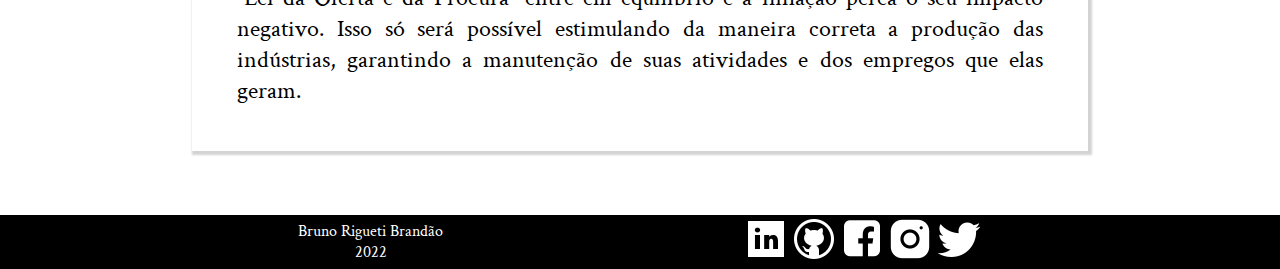
<file: pages/04-o-que-realmente-causou-a-inflacao.html>
<!DOCTYPE html>
<html lang="pt-br">
<head>
    <!--Configuração:-->
    <meta charset="UTF-8">
    <meta http-equiv="X-UA-Compatible" content="IE=edge">
    <meta name="viewport" content="width=device-width, initial-scale=1.0">
    
    <!--Metadata-->
    <title>O que realmente causou a Inflação?</title>
    <link rel="icon" href="../img/favicon.webp" type="image/webp">    
    <meta name="keywords" content="inflacao, mercado, economia, negocios, oferta, procura, demanda, equilibrio, credito, bruno, blog" />
    <meta name="description" content="Não há um culpado para termos chego aonde estamos. Tudo é resultado das próprias forças do mercado." />
    <meta name="author" content="Bruno Rigueti Brandão"/>


    <!--Facebook e LinkedIn-->
    <meta prefix="og: http://ogp.me/ns#" property="og:title" content="O que realmente causou a Inflação?" />
    <meta prefix="og: http://ogp.me/ns#" property="og:description" content="Não há um culpado para termos chego aonde estamos. Tudo é resultado das próprias forças do mercado." />
    <meta prefix="og: http://ogp.me/ns#" property="og:url" content="https://brunos.blog.br/pages/o-que-realmente-causou-a-inflacao.html" />
    <meta prefix="og: http://ogp.me/ns#" property="og:image" content="../img/post05.png" />
    <meta prefix="og: http://ogp.me/ns#" property="og:type" content="website" /> 

    <!--Twitter-->
    <meta name="twitter:card" content="summary" />
    <meta name="twitter:description" content="Não há um culpado para termos chego aonde estamos. Tudo é resultado das próprias forças do mercado." />
    <meta name="twitter:title" content="O que realmente causou a Inflação?" />
    <meta name="twitter:site" content="https://brunos.blog.br/pages/o-que-realmente-causou-a-inflacao.html" />
    <meta name="twitter:image" content="../img/post05.png" />
    <meta name="twitter:creator" content="@rigueti_bruno" />  
   
    <!--CSS-->
    <link rel="stylesheet" href="../css/style.css"/>

    <!--Google Analytics-->
    <script async src="https://www.googletagmanager.com/gtag/js?id=G-9XKY7GW9H0"></script>
        <script>
            window.dataLayer = window.dataLayer || [];
            function gtag(){dataLayer.push(arguments);}
            gtag('js', new Date());

            gtag('config', 'G-9XKY7GW9H0');
        </script>

</head>
<body>
    <header>
        <a href="https://www.brunos.blog.br"><img title="titulo" alt="titulo" src="../img/logo.webp"></a>
        <a href="https://www.brunos.blog.br"><h1>The Bruno's Blog</h1></a>
    </header>
<main>
    <article class="artigo">
        <section class="titulo">
            <img title="O que realmente causou a Inflacao" alt="Post05" src="../img/post05.webp">
            <h1 id="subtitle">O que realmente causou a Inflação?</h1>
        </section>
    
        <section class="texto">
            &emsp; Hoje vivemos no mundo todo um ambiente de mercado sofrendo com os efeitos de uma inflação generalizada. Nós, como consumidores, sentimos os efeitos dela toda vez que vamos aos supermercados fazer compras e vemos os preços aumentando. Analistas e jornalistas a cada dia surgem com artigos apontando culpados para termos chego à situação em que estamos. Mas, na realidade, não há um culpado para termos chego aonde estamos. Tudo é resultado das próprias forças do mercado. <br>
            &emsp; O mercado possui um mecanismo chamado “Lei da Oferta e da Procura” que é responsável por ajustar os preços de acordo com o contexto em que se encontra. De acordo com a quantidade de mercadorias que estiver disponível e de pessoas dispostas a comprá-las, os preços são ajustados. Poucos itens disponíveis com muitas pessoas querendo comprá-los gera o aumento nos preços, assim como muitos itens disponíveis e poucos interessados em comprar causa redução nos preços. E foi esse mecanismo o que causou o impacto na inflação que estamos sentindo. <br>
            &emsp; Durante os períodos mais restritos da pandemia de Covid-19, onde o consumo se restringiu ao meramente necessário, muitos itens passaram a ser adquiridos em menor quantidade – o que manteve os preços em equilíbrio durante um certo tempo. Após o pior passar e as coisas começarem a voltar ao normal, o consumo foi aumentando, até que a procura começou a ser maior que a oferta de itens disponíveis, gerando assim um aumento nos preços. Esse aumento generalizado nos preços que é medido pela inflação – que quanto mais alta, mais incerteza gera no mercado. <br>
            &emsp; Mas, a inflação em si não é totalmente ruim. Ela não mede só o aumento dos preços. Ela também significa que estamos comprando mais, o que representa que a indústria está produzindo mais e gerando mais empregos com essa produção – isso é fato quando podemos perceber que a taxa de desemprego vem caindo nos últimos meses. <br>
            &emsp; O que tem sido ruim com a inflação é o desestímulo ao consumo. Uma maneira que os órgãos competentes encontram para desestimulá-lo é dificultando o acesso ao crédito através do aumento das taxas de juros cobradas pelas instituições financeiras. Com isso, as empresas deixam de tomar valores para investir em suas atividades, o que reduz a necessidade de novas contratações e levar a um novo ciclo de aumento do desemprego. <br>
            &emsp; Portanto, o ideal seria que os consumidores encontrassem disponíveis no mercado a quantidade exata que estão dispostos a adquirir disponível, para que o mecanismo da “Lei da Oferta e da Procura” entre em equilíbrio e a inflação perca o seu impacto negativo. Isso só será possível estimulando da maneira correta a produção das indústrias, garantindo a manutenção de suas atividades e dos empregos que elas geram. <br>            
        </section>
    </article>
</main>
    <footer>
        <p>Bruno Rigueti Brandão<br>
        2022</p>
        <div class="links">
            <a href="https://www.linkedin.com/in/bruno-rigueti-brandao/" target="_blank"><img title="LinkedIn" alt="LinkedIn" src="../img/icon_linkedin.webp"></a>
            <a href="https://github.com/rigueti-bruno" target="_blank"><img title="GitHub" alt="GitHub" src="../img/icon_github.webp"></a>
            <a href="https://www.facebook.com/rigueti.bruno/" target="_blank"><img title="Facebook" alt="Facebook" src="../img/icon_facebook.webp"></a>
            <a href="https://www.instagram.com/rigueti.bruno/" target="_blank"><img title="Instagram" alt="Instagram" src="../img/icon_instagram.webp"></a>
            <a href="https://twitter.com/rigueti_bruno" target="_blank"><img title="Twitter" alt="Twitter" src="../img/icon_twitter.webp"></a>
        </div>
    </footer>
</body>
</html>
</file>
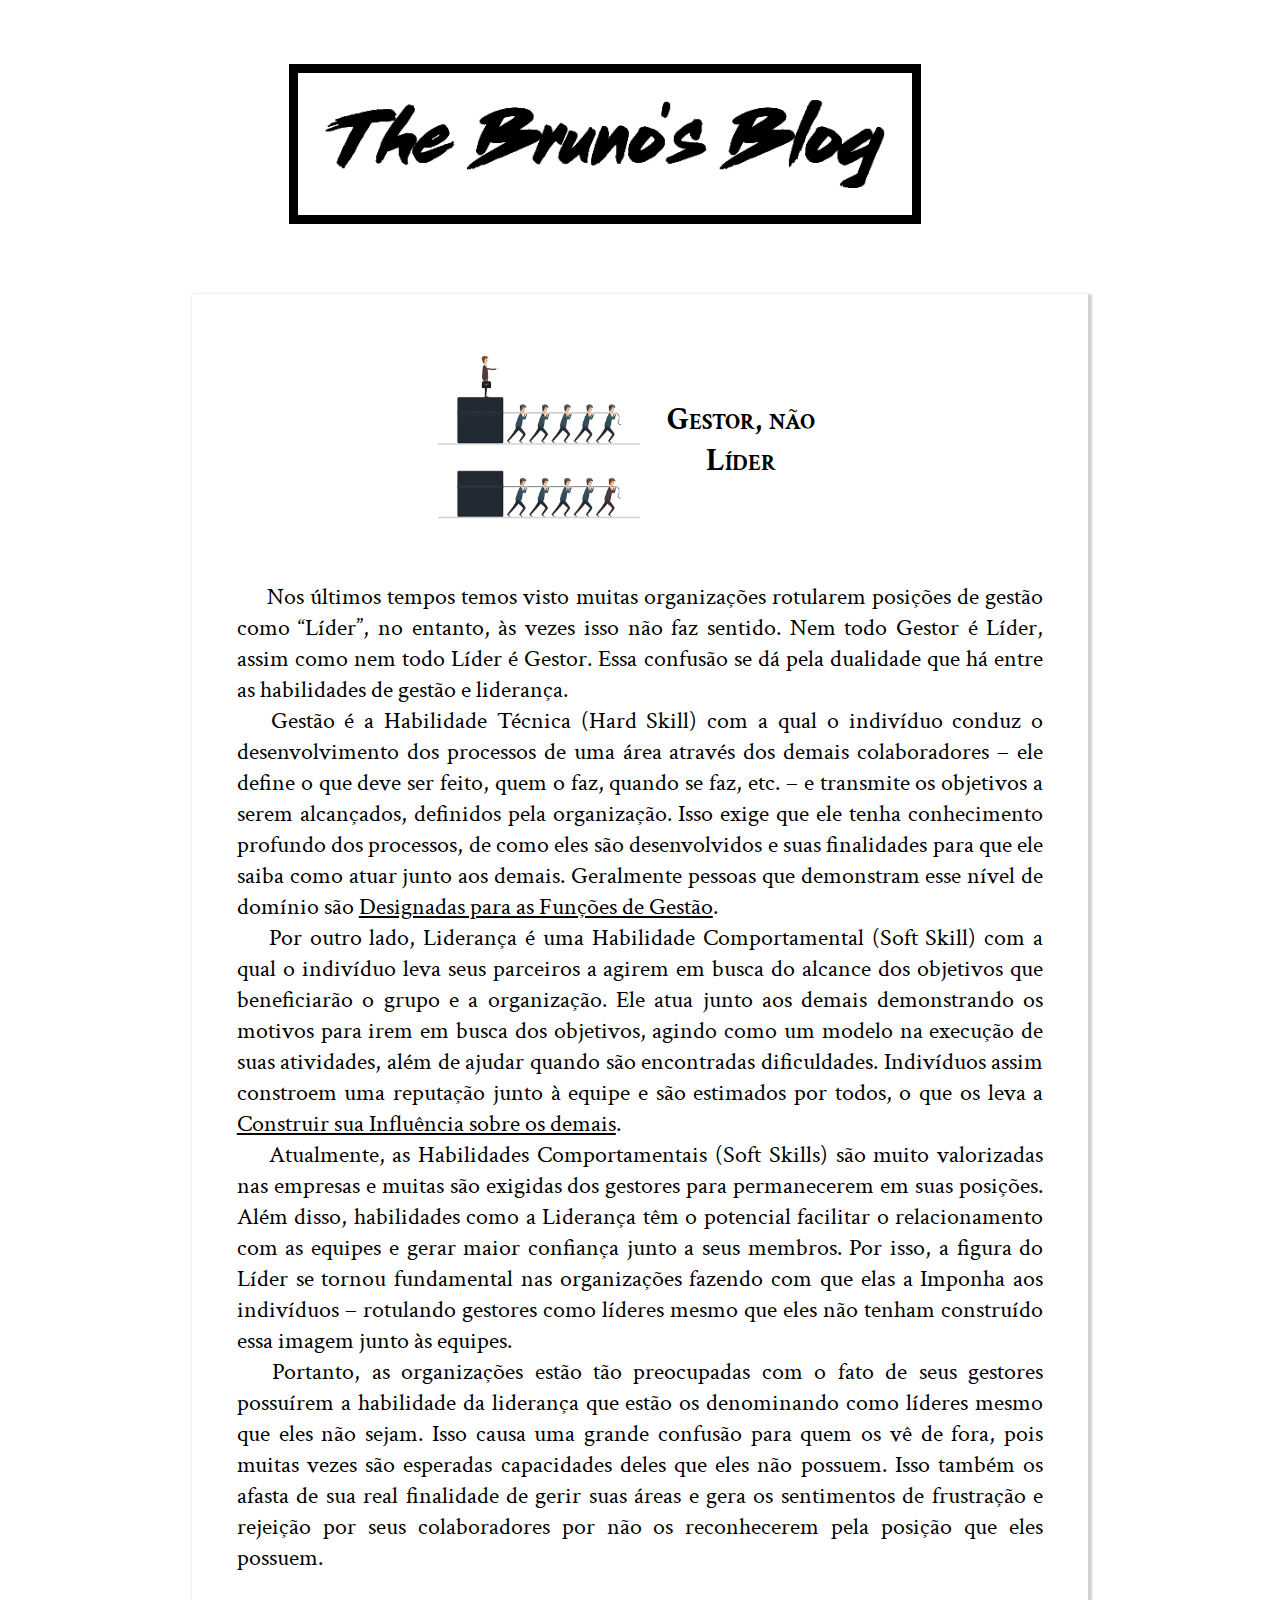
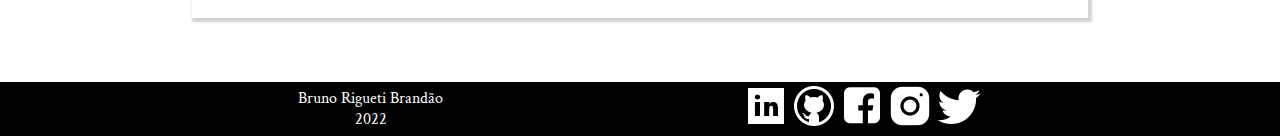
<file: pages/05-gestor-nao-lider.html>
<!DOCTYPE html>
<html lang="pt-br">
<head>
    <!--Configuração:-->
    <meta charset="UTF-8">
    <meta http-equiv="X-UA-Compatible" content="IE=edge">
    <meta name="viewport" content="width=device-width, initial-scale=1.0">
    
    <!--Metadata-->
    <title>Gestor, não Líder</title>
    <link rel="icon" href="../img/favicon.webp" type="image/webp">    
    <meta name="keywords" content="gestao, lideranca, lider, gestor, hard, soft, skill, habilidade, tecnica, comportamental" />
    <meta name="description" content="Nem todo Gestor é Líder, assim como nem todo Líder é Gestor." />
    <meta name="author" content="Bruno Rigueti Brandão"/>


    <!--Facebook e LinkedIn-->
    <meta prefix="og: http://ogp.me/ns#" property="og:title" content="Gestor, não Líder" />
    <meta prefix="og: http://ogp.me/ns#" property="og:description" content="Nem todo Gestor é Líder, assim como nem todo Líder é Gestor." />
    <meta prefix="og: http://ogp.me/ns#" property="og:url" content="https://brunos.blog.br/pages/gestor-nao-lider.html" />
    <meta prefix="og: http://ogp.me/ns#" property="og:image" content="../img/post06.png" />
    <meta prefix="og: http://ogp.me/ns#" property="og:type" content="website" /> 

    <!--Twitter-->
    <meta name="twitter:card" content="summary" />
    <meta name="twitter:description" content="Nem todo Gestor é Líder, assim como nem todo Líder é Gestor." />
    <meta name="twitter:title" content="Gestor, não Líder" />
    <meta name="twitter:site" content="https://brunos.blog.br/pages/gestor-nao-lider.html" />
    <meta name="twitter:image" content="../img/post06.png" />
    <meta name="twitter:creator" content="@rigueti_bruno" />  
   
    <!--CSS-->
    <link rel="stylesheet" href="../css/style.css"/>

    <!--Google Analytics-->
    <script async src="https://www.googletagmanager.com/gtag/js?id=G-9XKY7GW9H0"></script>
        <script>
            window.dataLayer = window.dataLayer || [];
            function gtag(){dataLayer.push(arguments);}
            gtag('js', new Date());

            gtag('config', 'G-9XKY7GW9H0');
        </script>

</head>
<body>
    <header>
        <a href="https://www.brunos.blog.br"><img title="titulo" alt="titulo" src="../img/logo.webp"></a>
        <a href="https://www.brunos.blog.br"><h1>The Bruno's Blog</h1></a>
    </header>
<main>
    <article class="artigo">
        <section class="titulo">
            <img title="Gestor, não Líder" alt="Post06" src="../img/post06.webp">
            <h1 id="subtitle">Gestor, não Líder</h1>
        </section>
    
        <section class="texto">
            &emsp; Nos últimos tempos temos visto muitas organizações rotularem posições de gestão como “Líder”, no entanto, às vezes isso não faz sentido. Nem todo Gestor é Líder, assim como nem todo Líder é Gestor. Essa confusão se dá pela dualidade que há entre as habilidades de gestão e liderança. <br>
            &emsp; Gestão é a Habilidade Técnica (Hard Skill) com a qual o indivíduo conduz o desenvolvimento dos processos de uma área através dos demais colaboradores – ele define o que deve ser feito, quem o faz, quando se faz, etc. – e transmite os objetivos a serem alcançados, definidos pela organização. Isso exige que ele tenha conhecimento profundo dos processos, de como eles são desenvolvidos e suas finalidades para que ele saiba como atuar junto aos demais. Geralmente pessoas que demonstram esse nível de domínio são <u>Designadas para as Funções de Gestão</u>. <br>
            &emsp; Por outro lado, Liderança é uma Habilidade Comportamental (Soft Skill) com a qual o indivíduo leva seus parceiros a agirem em busca do alcance dos objetivos que beneficiarão o grupo e a organização. Ele atua junto aos demais demonstrando os motivos para irem em busca dos objetivos, agindo como um modelo na execução de suas atividades, além de ajudar quando são encontradas dificuldades. Indivíduos assim constroem uma reputação junto à equipe e são estimados por todos, o que os leva a <u>Construir sua Influência sobre os demais</u>. <br>
            &emsp; Atualmente, as Habilidades Comportamentais (Soft Skills) são muito valorizadas nas empresas e muitas são exigidas dos gestores para permanecerem em suas posições. Além disso, habilidades como a Liderança têm o potencial facilitar o relacionamento com as equipes e gerar maior confiança junto a seus membros. Por isso, a figura do Líder se tornou fundamental nas organizações fazendo com que elas a Imponha aos indivíduos – rotulando gestores como líderes mesmo que eles não tenham construído essa imagem junto às equipes. <br>
            &emsp; Portanto, as organizações estão tão preocupadas com o fato de seus gestores possuírem a habilidade da liderança que estão os denominando como líderes mesmo que eles não sejam. Isso causa uma grande confusão para quem os vê de fora, pois muitas vezes são esperadas capacidades deles que eles não possuem. Isso também os afasta de sua real finalidade de gerir suas áreas e gera os sentimentos de frustração e rejeição por seus colaboradores por não os reconhecerem pela posição que eles possuem. <br>
        </section>
    </article>
</main>
    <footer>
        <p>Bruno Rigueti Brandão<br>
        2022</p>
        <div class="links">
            <a href="https://www.linkedin.com/in/bruno-rigueti-brandao/" target="_blank"><img title="LinkedIn" alt="LinkedIn" src="../img/icon_linkedin.webp"></a>
            <a href="https://github.com/rigueti-bruno" target="_blank"><img title="GitHub" alt="GitHub" src="../img/icon_github.webp"></a>
            <a href="https://www.facebook.com/rigueti.bruno/" target="_blank"><img title="Facebook" alt="Facebook" src="../img/icon_facebook.webp"></a>
            <a href="https://www.instagram.com/rigueti.bruno/" target="_blank"><img title="Instagram" alt="Instagram" src="../img/icon_instagram.webp"></a>
            <a href="https://twitter.com/rigueti_bruno" target="_blank"><img title="Twitter" alt="Twitter" src="../img/icon_twitter.webp"></a>
        </div>
    </footer>
</body>
</html>
</file>
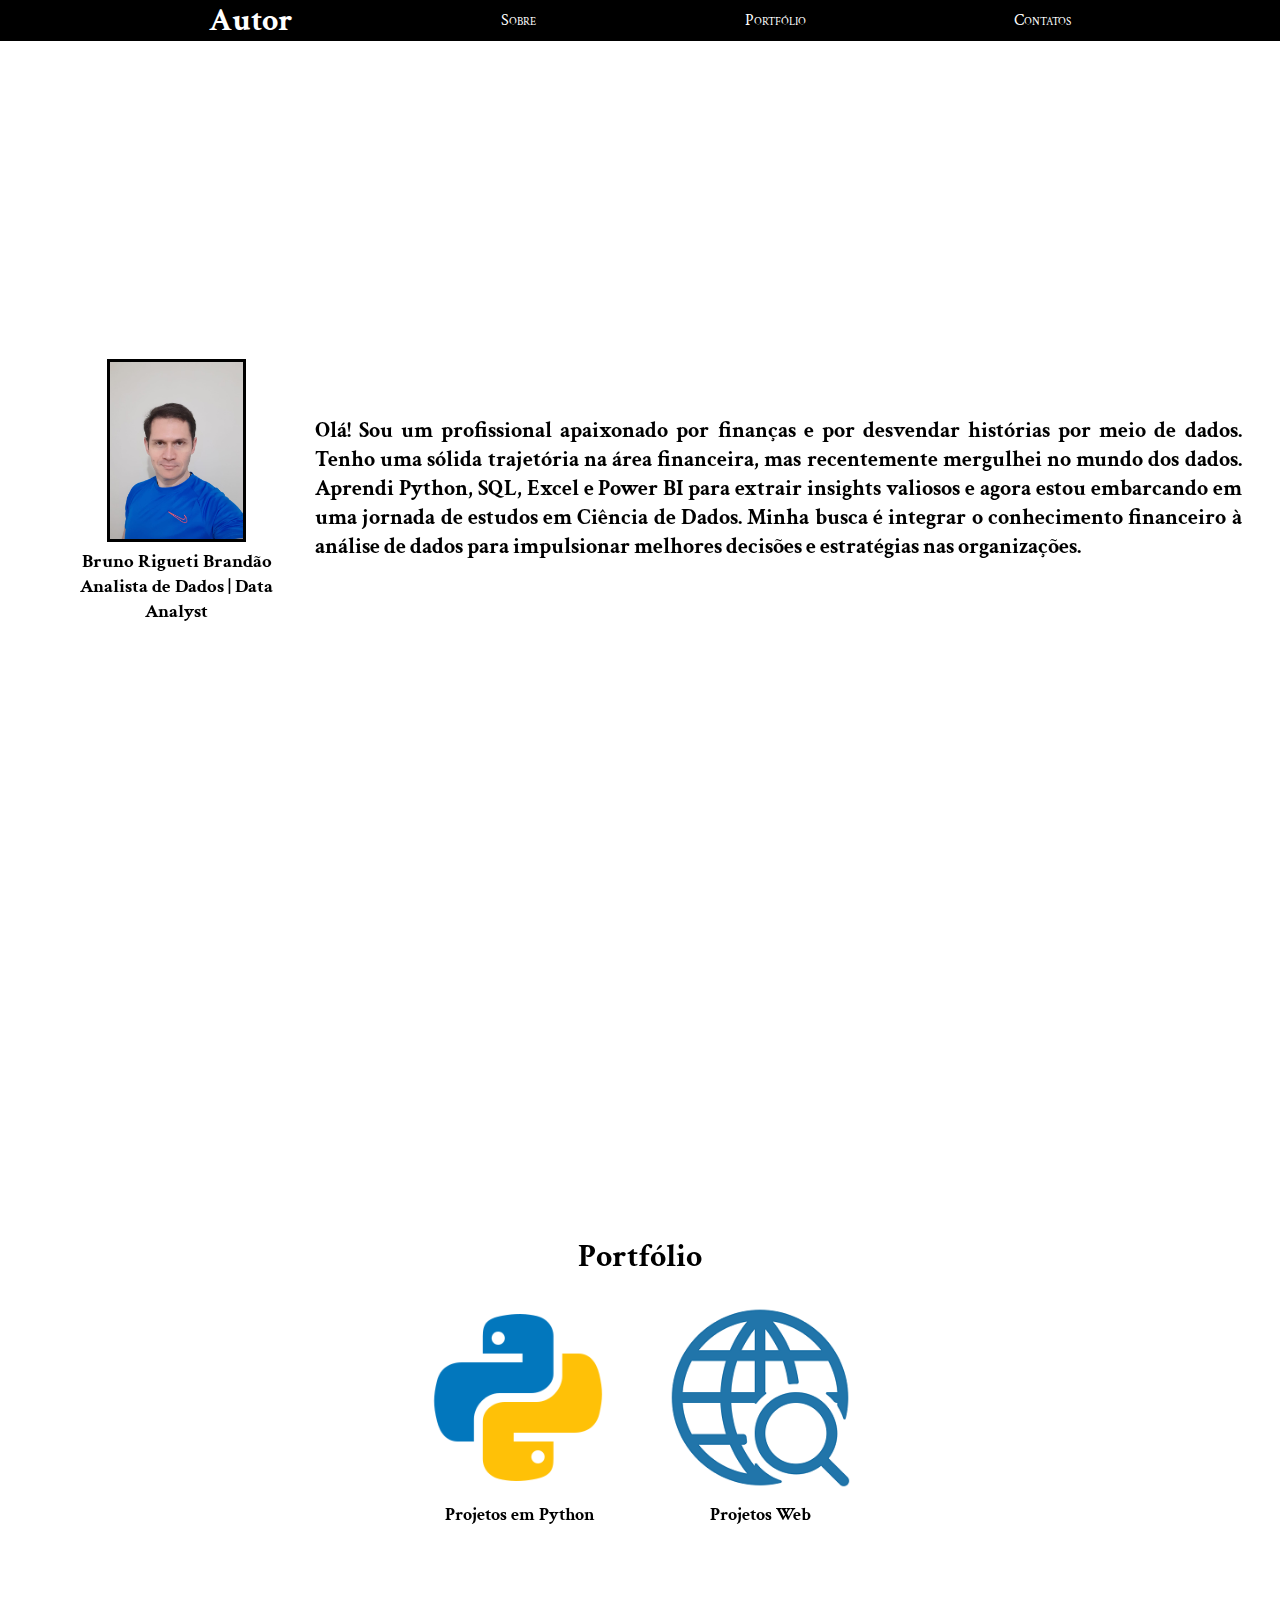
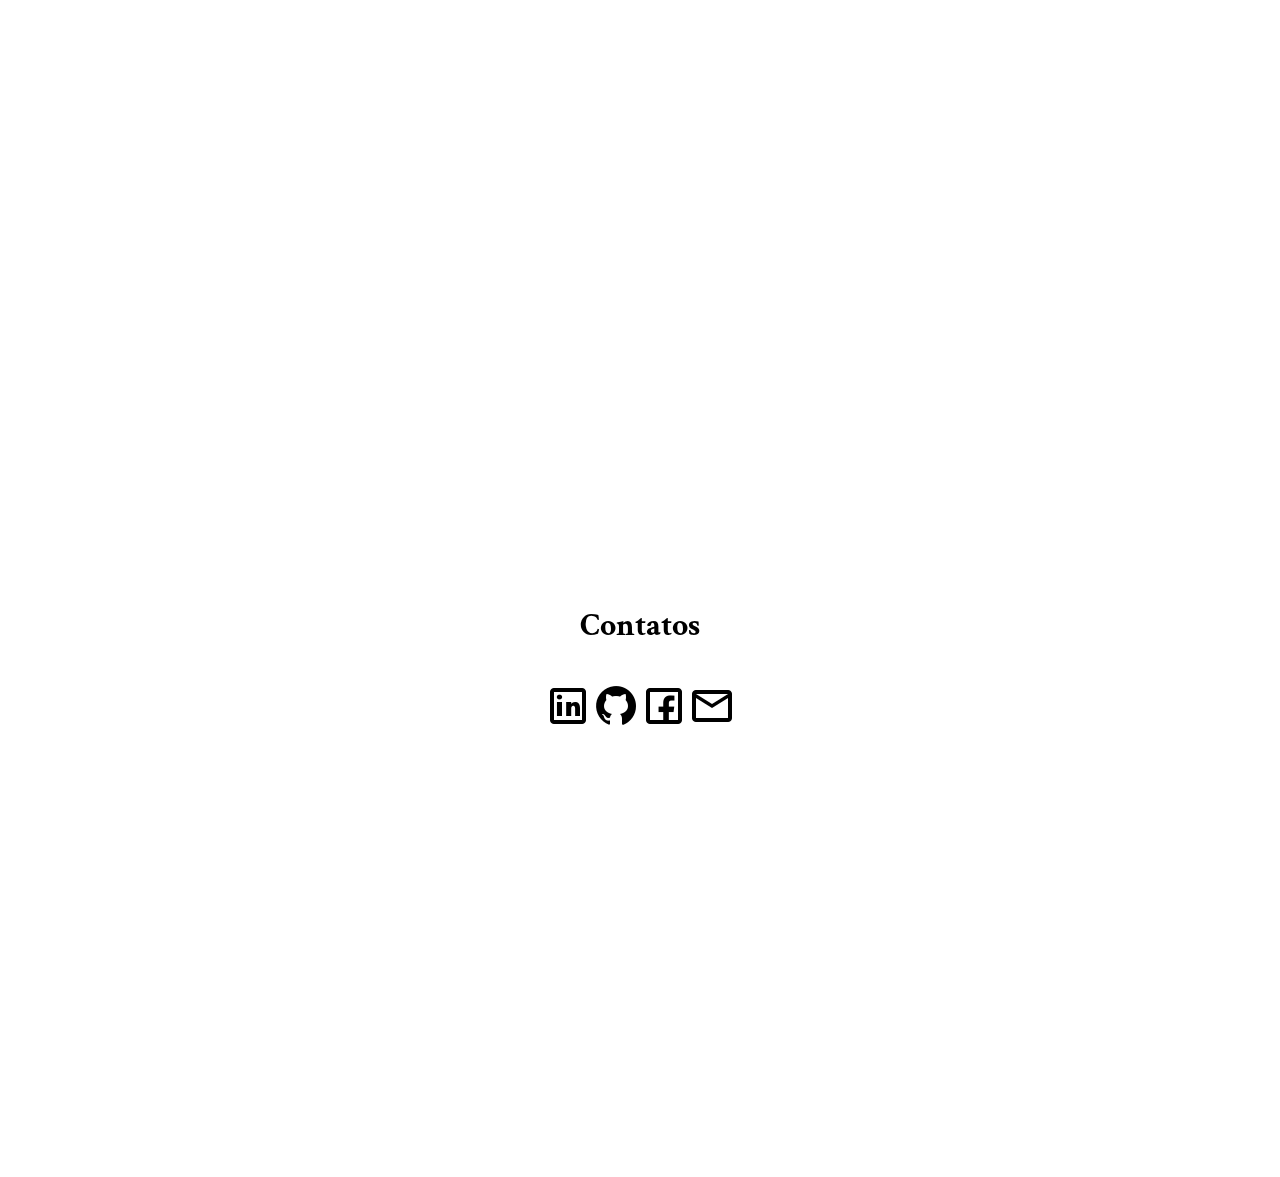
<file: pages/autor.html>
<!DOCTYPE html>
<html lang="pt-br">
<head>
    <meta charset="UTF-8">
    <meta http-equiv="X-UA-Compatible" content="IE=edge">
    <meta name="viewport" content="width=device-width, initial-scale=1.0">

    <!--Metadata-->
    <link rel="icon" href="../img/favicon.webp" type="image/webp">
    <title>The Bruno's Blog - Autor</title>
    <meta name="keywords" content="perfil, autor, sobre, blog, bruno, rigueti, brandao, bruno-rigueti-brandao" />
    <meta name="description" content="Página onde falo um pouco sobre mim - o Autor do Site!" />
    <meta name="author" content="Bruno Rigueti Brandão"/>

    <!--Facebook e LinkedIn-->
    <meta prefix="og: http://ogp.me/ns#" property="og:title" content="Autor - Bruno Rigueti Brandão" />
    <meta prefix="og: http://ogp.me/ns#" property="og:description" content="Página onde falo um pouco sobre mim - o Autor do Site!" />
    <meta prefix="og: http://ogp.me/ns#" property="og:url" content="https://brunos.blog.br/pages/autor.html" />
    <meta prefix="og: http://ogp.me/ns#" property="og:image" content="../img/perfil.jpg" />
    <meta prefix="og: http://ogp.me/ns#" property="og:type" content="website" />

    <style>
        @import url('https://fonts.googleapis.com/css2?family=Crimson+Text&display=swap');
        * {
            font-family: 'Crimson Text', serif;
            margin: 0;
            padding: 0;
        }

        #menu {
            position: fixed;
            top: 0;
            right: 0;
            left: 0;
            display: flex;
            justify-content: space-evenly;
            align-items: center;
            color: #fff;
            background-color: #000;
            width: 100%;
        }

        #menu a {
            text-decoration: none;
            font-variant: small-caps;
            color: #fff;
        }

        #sobre {
            position: absolute;
            top: 0px;
            right: 0px;
            left: 0px;
            bottom: 0px;
            height: 100%;
            display: flex;
            flex-direction: row;
            justify-content: center;
            align-items: center;
            margin: 3%;
            font-size: larger;
        }

        #sobre #text {
            position: relative;
            top: 0px;
            right: 0px;
            bottom: 0px;
            left: 0px;
            text-align: justify;
        }

        #sobre div {
            display: flex;
            flex-direction: column;
            align-items: center;
            justify-content: center;
            position: relative;
            top: 0px;
            right: 0px;
            bottom: 0px;
            left: 0px;
            margin: 3%;
        }

        #sobre div p {
            text-align: center;
            font-weight: bold;
        }

        #sobre div img {
            max-width: 65%;
            height: auto;
            aspect-ratio:attr(width)/attr(height);
            border: solid;
            margin: 3%;
        }

        #portfolio {
            position: absolute;
            top: 100%;
            right: 0px;
            bottom: 0px;
            left: 0px;
            height: 100%;
            display: flex;
            flex-direction: column;
            justify-content: center;
            align-items: center;
            padding: 3%;
        }

        #cont {
            display: flex;
            justify-content:space-evenly;
        }

        .proj {
            display: flex;
            flex-direction: column;
            align-items: stretch;
            justify-content: center;
            text-align: center;
            margin: 3%;
            font-weight: bolder;
        }

        .proj img {
            max-width: 100%;
            height: auto;
            aspect-ratio:attr(width)/attr(height);
        }

        .proj a {
            text-decoration: none;
            color: #000;
            font-size: large;
        }

        #contatos {
            position: absolute;
            top: 200%;
            right: 0px;
            bottom: 0px;
            left: 0px;
            height: 100%;
            display: flex;
            flex-direction: column;
            justify-content: center;
            align-items: center;
            padding: 3%;
        }

        #links {
            display: flex;
            justify-content: space-evenly;
            align-items: center;
            padding: 3%;

        }

        @media (max-width: 650px) {
            #menu a {
                flex-wrap: wrap;
            }

            #sobre {
                flex-direction: column;
            }

            #cont {
                flex-direction: column;
            }
        }
    </style>
    <title>Autor</title>
</head>
<body>
    <nav id="menu">
        <h1>Autor</h1>
            <a class="links" target="_self" href="#sobre"><p>Sobre</p></a>
            <a class="links" target="_self" href="#portfolio"><p>Portfólio</p></a>
            <a class="links" target="_self" href="#contatos"><p>Contatos</p></a>
    </nav>
    <section id="sobre">
            <div>
                <img src="../img/perfil.jpg">
                <p>Bruno Rigueti Brandão</p>
                <p>Analista de Dados | Data Analyst</p>
            </div>
            <h3 id="text">
                Olá! Sou um profissional apaixonado por finanças e por desvendar histórias por meio de dados. Tenho uma sólida trajetória na área financeira, mas recentemente mergulhei no mundo dos dados. Aprendi Python, SQL, Excel e Power BI para extrair insights valiosos e agora estou embarcando em uma jornada de estudos em Ciência de Dados. Minha busca é integrar o conhecimento financeiro à análise de dados para impulsionar melhores decisões e estratégias nas organizações.                   
                </h3>
    </section>

    <section id="portfolio">
        <h1>Portfólio</h1>
        <div id="cont">
            <div class="proj">
                <img src="../img/python.png" alt="python">
                <a href="https://github.com/rigueti-bruno/Projetos_Python" target="_blank" id="python">Projetos em Python</a>
            </div>
            <div class="proj">
                <img src="../img/web.png" alt="web">
                <a href="https://github.com/rigueti-bruno/Projetos_Front" target="_blank" id="web">Projetos Web</a>
            </div>
        </div>
    </section>
    <section id="contatos">
        <h1>Contatos</h1>
        <div id="links">
            <a href="https://www.linkedin.com/in/bruno-rigueti-brandao-analise-dados-financeiros/" target="_blank"><img alt="LinkedIn" title="LinkedIn" src="../img/linkedin_aut.png"></a>
            <a href="https://github.com/rigueti-bruno" target="_blank"><img alt="GitHub" title="GitHub" src="../img/github_aut.png"></a>
            <a href="https://www.facebook.com/rigueti.bruno/" target="_blank"><img alt="Facebook" title="Facebook" src="../img/facebook_aut.png"></a>
            <a href="mailto:bruno.r.brandao@gmail.com" target="_blank"><img alt="Email" title="Email" src="../img/email_aut.png"></a>
        </div>
    </section>
</body>
</html>
</file>
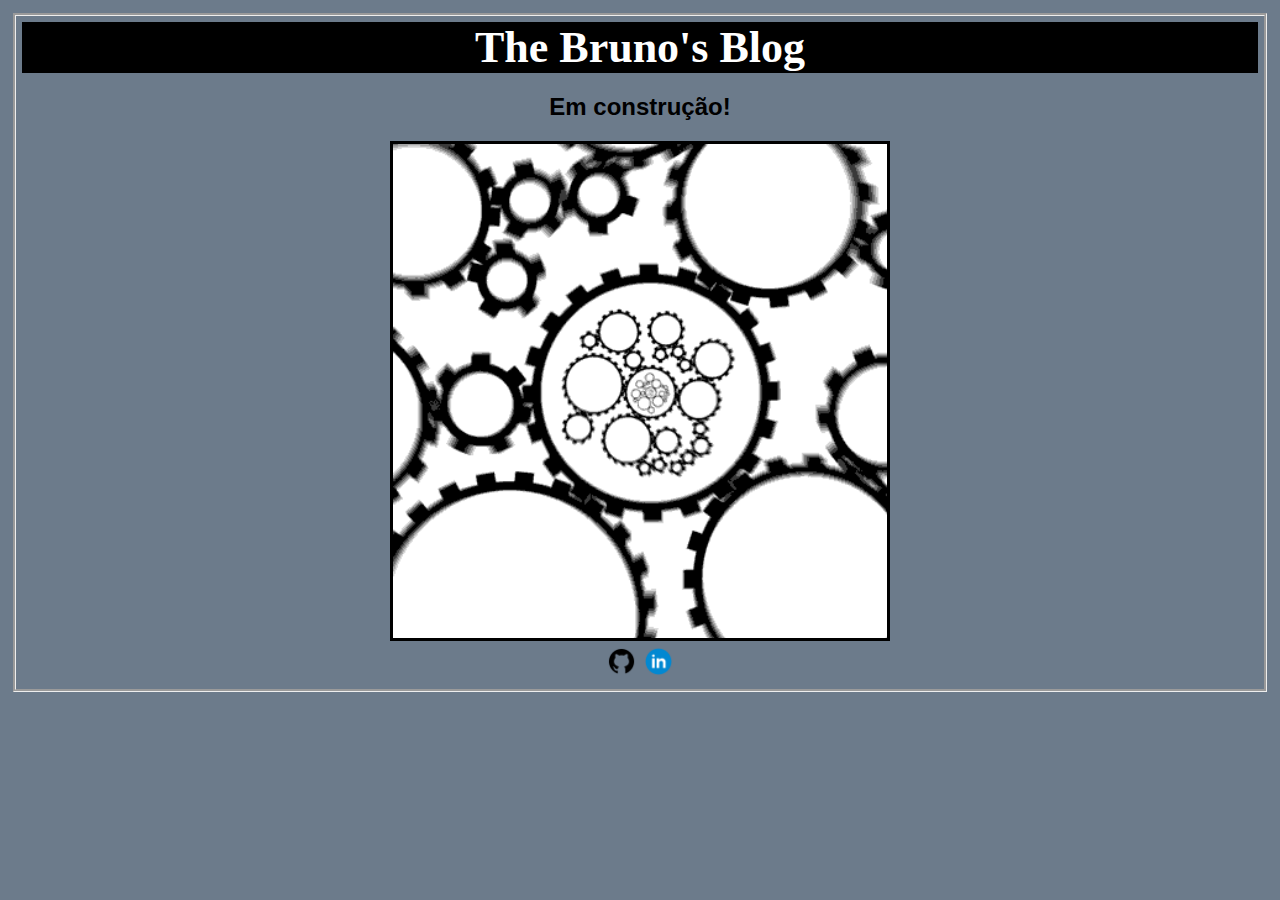
<file: antigo/versao-1/index_model2.html>
<!--- Modelo com o CSS interno --->
<!DOCTYPE html>
<html lang="pt-br">
    <head>
        <meta http-equiv="Content-Type" content="text/html; charset=utf-8">
        <meta name="viewport" content="initial-scale=1">
        <link rel="icon" href="icon_wolf1.jpg" type="imagem/gif">
        <title>The Bruno's Blog</title>
        <meta name="keywords" content="negocios, financas, tecnologia, business, finances, technology, bruno, blog" />
        <meta name="description" content="Um site com o objetivo de compartilhar opiniões e conhecimentos relacionados a negócios, finanças e tecnologia." />
        <meta name="author" content="Bruno Rigueti Brandao"/>
        <!---<link rel="stylesheet" href="style.css"/>--->
        <script async src="https://www.googletagmanager.com/gtag/js?id=G-9XKY7GW9H0"></script>
        <script>
            window.dataLayer = window.dataLayer || [];
            function gtag(){dataLayer.push(arguments);}
            gtag('js', new Date());

            gtag('config', 'G-9XKY7GW9H0');
        </script>
        <style type="text/css">
            body {
                background-color: #6C7B8B;
                font-family:'Franklin Gothic Medium', 'Arial Narrow', Arial, sans-serif;
                margin: 1%;
                padding: 0.5%;
                border-style:groove;
            }
            
            #title {
                text-align: center;
                font-family: Garamond;
                font-size: 44px;
                color: #FFFFFF;
                background-color: #000000;
                margin: 0px 0px 0px 0px;
            }
            
            #subtitle {
                text-align: center;
                color: #000000;
               }
            
            #contgraf {
                text-align: center;
            }
            
            #graf {
                width: 40%;
                object-fit: cover;
                border-style:solid;
                }
            
            #contatos {
                width: 2.5%;
                margin: 0.1%;
            }
        </style>
    </head>
    <body>
        <h1 id="title">The Bruno's Blog</h1>
        <h2 id="subtitle">Em construção!</h2>
        <div id="contgraf">
            <img id="graf" alt="Em contrução" src="gears.gif">
        </div>
        <div id="contgraf">
            <a title="GitHub" target="_blank" href="https://github.com/rigueti-bruno"><img id="contatos" alt="GitHub" src="icon_github.png"/></a>
            <a title="LinkedIn" target="_blank" href="https://www.linkedin.com/in/bruno-rigueti-brandao/"><img id="contatos" alt="LinkedIn" src="icon_linkedin.png"/></a>
        </div>
    </body>
</html>
</file>
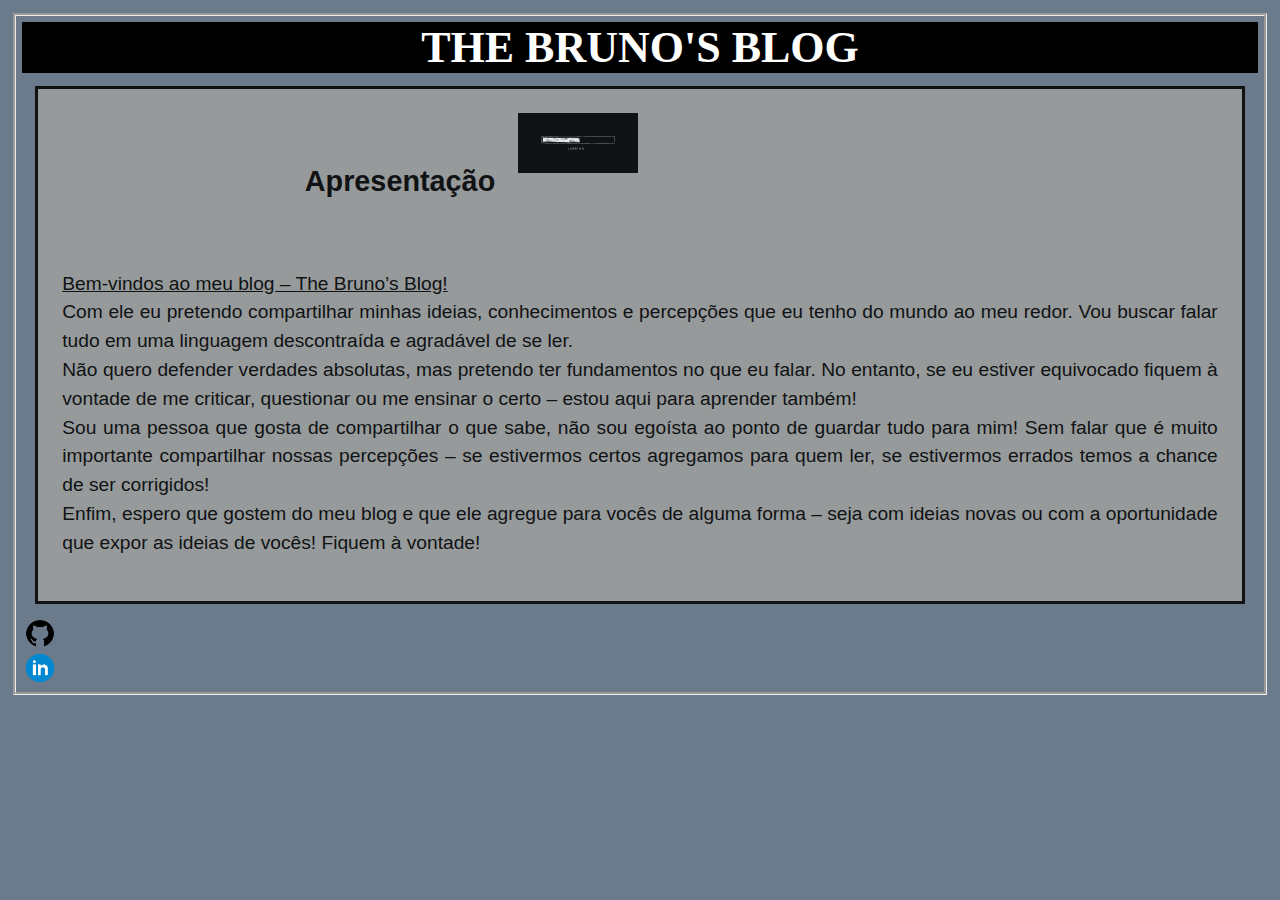
<file: antigo/versao-1/index_modelo1.html>
<!DOCTYPE html>
<html lang="pt-br">
    <head>
        <meta http-equiv="Content-Type" content="text/html; charset=utf-8">
        <meta name="viewport" content="initial-scale=1">
        <link rel="icon" href="icon_wolf1.jpg" type="imagem/gif">
        <title>The Bruno's Blog</title>
        <meta name="keywords" content="negocios, financas, tecnologia, business, finances, technology, bruno, blog" />
        <meta name="description" content="Um site com o objetivo de compartilhar opiniões e conhecimentos relacionados a negócios, finanças e tecnologia." />
        <meta name="author" content="Bruno Rigueti Brandão"/>
        <meta property="og:image" content="icon_wolf1.jpg">
        <meta property="og:description" content="Um site com o objetivo de compartilhar opiniões e conhecimentos relacionados a negócios, finanças e tecnologia.">
        <meta property="og:title" content="The Bruno's Blog">
        <meta name="twitter:title" content="The Bruno's Blog">
        <link rel="stylesheet" href="style.css"/>
        <script async src="https://www.googletagmanager.com/gtag/js?id=G-9XKY7GW9H0"></script>
        <script>
            window.dataLayer = window.dataLayer || [];
            function gtag(){dataLayer.push(arguments);}
            gtag('js', new Date());

            gtag('config', 'G-9XKY7GW9H0');
        </script>
    </head>
    <body>
        <h1 id="title">The Bruno's Blog</h1>
        <div id="post">
            <h2 id="subtitle">apresentação</h2>
            
            <div id="contgraf">
                <img id="graf" title="apresentação" alt="Post01" src="post01.gif">
            </div>
            
            <p>
                <u>Bem-vindos ao meu blog – The Bruno’s Blog!</u><br>
                
                Com ele eu pretendo compartilhar minhas ideias, conhecimentos e percepções que eu tenho do mundo ao meu redor. Vou buscar falar tudo em uma linguagem descontraída e agradável de se ler.<br>
                
                Não quero defender verdades absolutas, mas pretendo ter fundamentos no que eu falar. No entanto, se eu estiver equivocado fiquem à vontade de me criticar, questionar ou me ensinar o certo – estou aqui para aprender também!<br>
                
                Sou uma pessoa que gosta de compartilhar o que sabe, não sou egoísta ao ponto de guardar tudo para mim! Sem falar que é muito importante compartilhar nossas percepções – se estivermos certos agregamos para quem ler, se estivermos errados temos a chance de ser corrigidos!<br>
                
                Enfim, espero que gostem do meu blog e que ele agregue para vocês de alguma forma – seja com ideias novas ou com a oportunidade que expor as ideias de vocês! Fiquem à vontade!
            </p>
        </div>
        <div id="contgraf">
            <a title="GitHub" target="_blank" href="https://github.com/rigueti-bruno"><img id="contatos" alt="GitHub" src="icon_github.png"/></a>
            <a title="LinkedIn" target="_blank" href="https://www.linkedin.com/in/bruno-rigueti-brandao/"><img id="contatos" alt="LinkedIn" src="icon_linkedin.png"/></a>
        </div>
    </body>
</html>
</file>
<file: refactoring/css/style.css>
@import url('https://fonts.googleapis.com/css2?family=Crimson+Text&display=swap');

* {
    font-family: 'Crimson Text', serif;
    margin: 0%;
}

body {
    background-color: #fff;
    display: flex;
    flex-direction: column;
    align-items: center;
    justify-content: stretch;
}

header {
    display: flex;
    justify-content: center;
    padding: 5%;
}

header img {
    width: 90%;
}

header h1 {
    display: none;
    width: 90%;
    text-align: center;
    font-style: oblique;
    font-weight: 900;
    font-variant: small-caps;
}

.artigo {
    display: flex;
    flex-direction: column;
    align-items: center;
    padding: 5%;
    }

.titulo {
    display: flex;
    margin-bottom: 5%;
    justify-content: space-evenly;
    align-items: center;
    width: 50%;
}

.titulo h1 {
    padding: 2%;
    font-size: xx-large;
    font-variant: small-caps;
}

.titulo img {
    width: 50%;
}

.texto {
    text-align: justify;
    font-size:x-large;
}

footer {
    display: flex;
    flex-direction: row;
    background-color: black;
    color: #fff;
    width: 100%;
    margin-top: 5%;
    justify-content: space-evenly;
    align-items: center;
    text-align: center;
    padding: 0%;
}

.links {
    display: flex;
    justify-content: center;
}

/* Celular */

@media (max-width: 650px) {
    header img {
        display: none;
    }

    header h1 {
        display: block;
    }

    .titulo {
        flex-direction: column;
    }

    .titulo img {
        width: 100%;
    }

    .texto {
        font-size: large;
        padding: 5%;
    }

    footer {
        flex-direction: column;
    }

    .links {
        flex-wrap: wrap;
    }
}
</file>
<file: antigo/versao-1/style.css>
/* Estilos gerais do corpo do site */

body {
    background-color: #6C7B8B;
    font-family:'Franklin Gothic Medium', 'Arial Narrow', 'Arial', 'sans-serif';
    margin: 1%;
    padding: 0.5%;
    border-style:groove;
}

/* Estilos de Títulos */

#title { /* Aplicar nos H1 */
    text-align: center;
    font-family: Garamond;
    font-size: 44px;
    color: #FFFFFF;
    background-color: #000000;
    margin: 0px 0px 0px 0px;
    text-transform: uppercase;
}

/* Estilos para Imagens do Site */

#graf { /* Formatação da imagem - aplicar na img */
    max-width: 25%;
    object-fit: cover;
    border-style:solid;
    border: #000000;
    }

#contatos {
    margin: 0.1%;
    max-width: 2.7%;
    max-height: 2.7%;
    display: flex;
    flex-direction: column;
}

/* Estilos para os Posts */


#subtitle { /* Aplicar em um H2 */
        text-align: center;
        color: #000000;
        padding: 2%;
        text-transform: capitalize;
        }

#post {
    text-align: justify;
    font-family: 'Calibri', Arial, Helvetica, sans-serif;
    font-size:larger;
    padding: 2%;
    margin: 1%;
    line-height: 1.5;
    display: flex;
    flex-wrap: wrap;
    border: 1.5% solid black;
    background-color: rgba(255, 228, 196, 0.35);
    opacity: 0.85;
    border: #000000;
    border-style: solid;
    justify-content: center;
}
</file>
<file: css/style.css>
@import url('https://fonts.googleapis.com/css2?family=Crimson+Text&family=Shadows+Into+Light&display=swap');

* {
    font-family: 'Crimson Text', serif;
    margin: 0%;
    font-display: swap;
}

body {
    background-color: #fff;
    display: flex;
    flex-direction: column;
    align-items: center;
    justify-content: stretch;
}

main {
    margin: 0 15%;
    box-shadow: 2px 2px 2px 2px lightgrey;
}

img {
        height: auto;
        max-width: 100%;
        aspect-ratio:attr(width)/attr(height);
    }


header {
    display: flex;
    justify-content: center;
    justify-self: center;
    align-self: center;
    padding: 5%;
    background-color: #fff;
     }

header img {
    width: 90%;
}

header h1 {
    display: none;
    font-family: 'Shadows Into Light', cursive;
    width: 90%;
    text-align: center;
    font-style: oblique;
    font-weight: 900;
    font-variant: small-caps;
    }

.artigo {
    display: flex;
    flex-direction: column;
    align-items: center;
    padding: 5%;
    }

.titulo {
    display: flex;
    margin-bottom: 5%;
    justify-content: space-evenly;
    align-items: center;
    width: 50%;
    text-align: center;
}

.titulo h1 {
    padding: 2%;
    font-size: xx-large;
    font-variant: small-caps;    
}

.titulo img {
    width: 50%;
}

.titulo a {
    text-decoration: none;
    color: #000;
}

.texto {
    text-align: justify;
    font-size:x-large;   
}

footer {
    display: flex;
    flex-direction: row;
    background-color: black;
    color: #fff;
    width: 100%;
    margin-top: 5%;
    justify-content: space-evenly;
    align-items: center;
    text-align: center;
    padding: 0%;
}

.links {
    display: flex;
    justify-content: center;
    text-decoration: none;
    color: #fff;
}

.button:hover {
    transform: scale(1.5);
}

/* Celular */

@media (max-width: 650px) {
    header {
        width: 100%;
            }

    header img {
        display: none;
    }

    header h1 {
        display: block;
            }

    header a {
        text-decoration: none;
        color: black;
    }

    main {
        margin: 0 5%;
        box-shadow: none;
    }

    .titulo {
        flex-direction: column;
    }

    .titulo img {
        width: 100%;
    }

    .texto {
        font-size: large;
        padding: 5%;
    }

    footer {
        flex-direction: column;
    }

    .links {
        flex-wrap: wrap;
    }

    .links a {
        margin: 0 3% 0 3%;
    }
}
</file>
